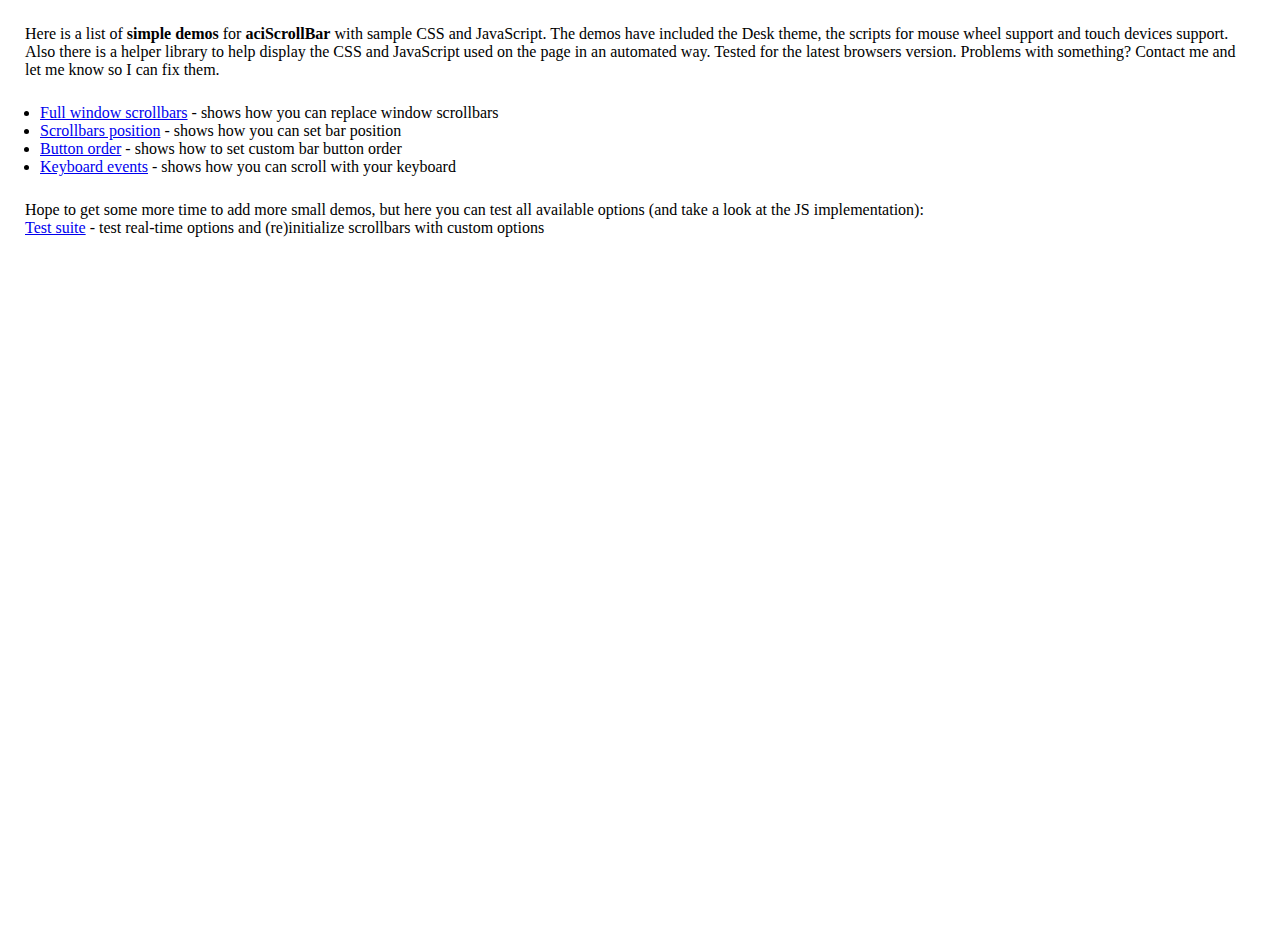
<file: demos/index.html>
<!DOCTYPE html PUBLIC "-//W3C//DTD XHTML 1.0 Transitional//EN" "http://www.w3.org/TR/xhtml1/DTD/xhtml1-transitional.dtd">
<html xmlns="http://www.w3.org/1999/xhtml" lang="en" xml:lang="en">
<head>
<meta http-equiv="Content-Type" content="text/html; charset=utf-8" />
<meta name="language" content="en" />
<meta name="robots" content="index, follow" />
<title>Usage demos - aciScrollBar - Cross-browser jQuery scrollbars - Mouse wheel and touch enabled</title>
<style type="text/css">
html, body {
	height:100%;
}
body {
	margin:0;
	padding:0;
	color: #000;
	overflow:auto;
}
p {
	margin:25px;
}
</style>
</head>
<body>
<p>Here is a list of <b>simple demos</b> for <b>aciScrollBar</b> with sample CSS and JavaScript. The demos have included the Desk theme, the scripts for mouse wheel support and touch devices support.<br />Also there is a helper library to help display the CSS and JavaScript used on the page in an automated way. Tested for the latest browsers version. Problems with something? Contact me and let me know so I can fix them.</p>
<p><ul>
<li><a href="window/index.html" target="_blank" title="Full window scrollbars">Full window scrollbars</a> - shows how you can replace window scrollbars</li>
<li><a href="bar-position/index.html" target="_blank" title="Scrollbars position">Scrollbars position</a> - shows how you can set bar position</li>
<li><a href="button-order/index.html" target="_blank" title="Button order">Button order</a> - shows how to set custom bar button order</li>
<li><a href="keyboard/index.html" target="_blank" title="Keyboard events">Keyboard events</a> - shows how you can scroll with your keyboard</li>
</ul>
</p><p>
Hope to get some more time to add more small demos, but here you can test all available options (and take a look at the JS implementation):<br />
<a href="../aciScrollBar.html" target="_blank" title="Test suite">Test suite</a> - test real-time options and (re)initialize scrollbars with custom options</p>
</body>
</html>
</file>
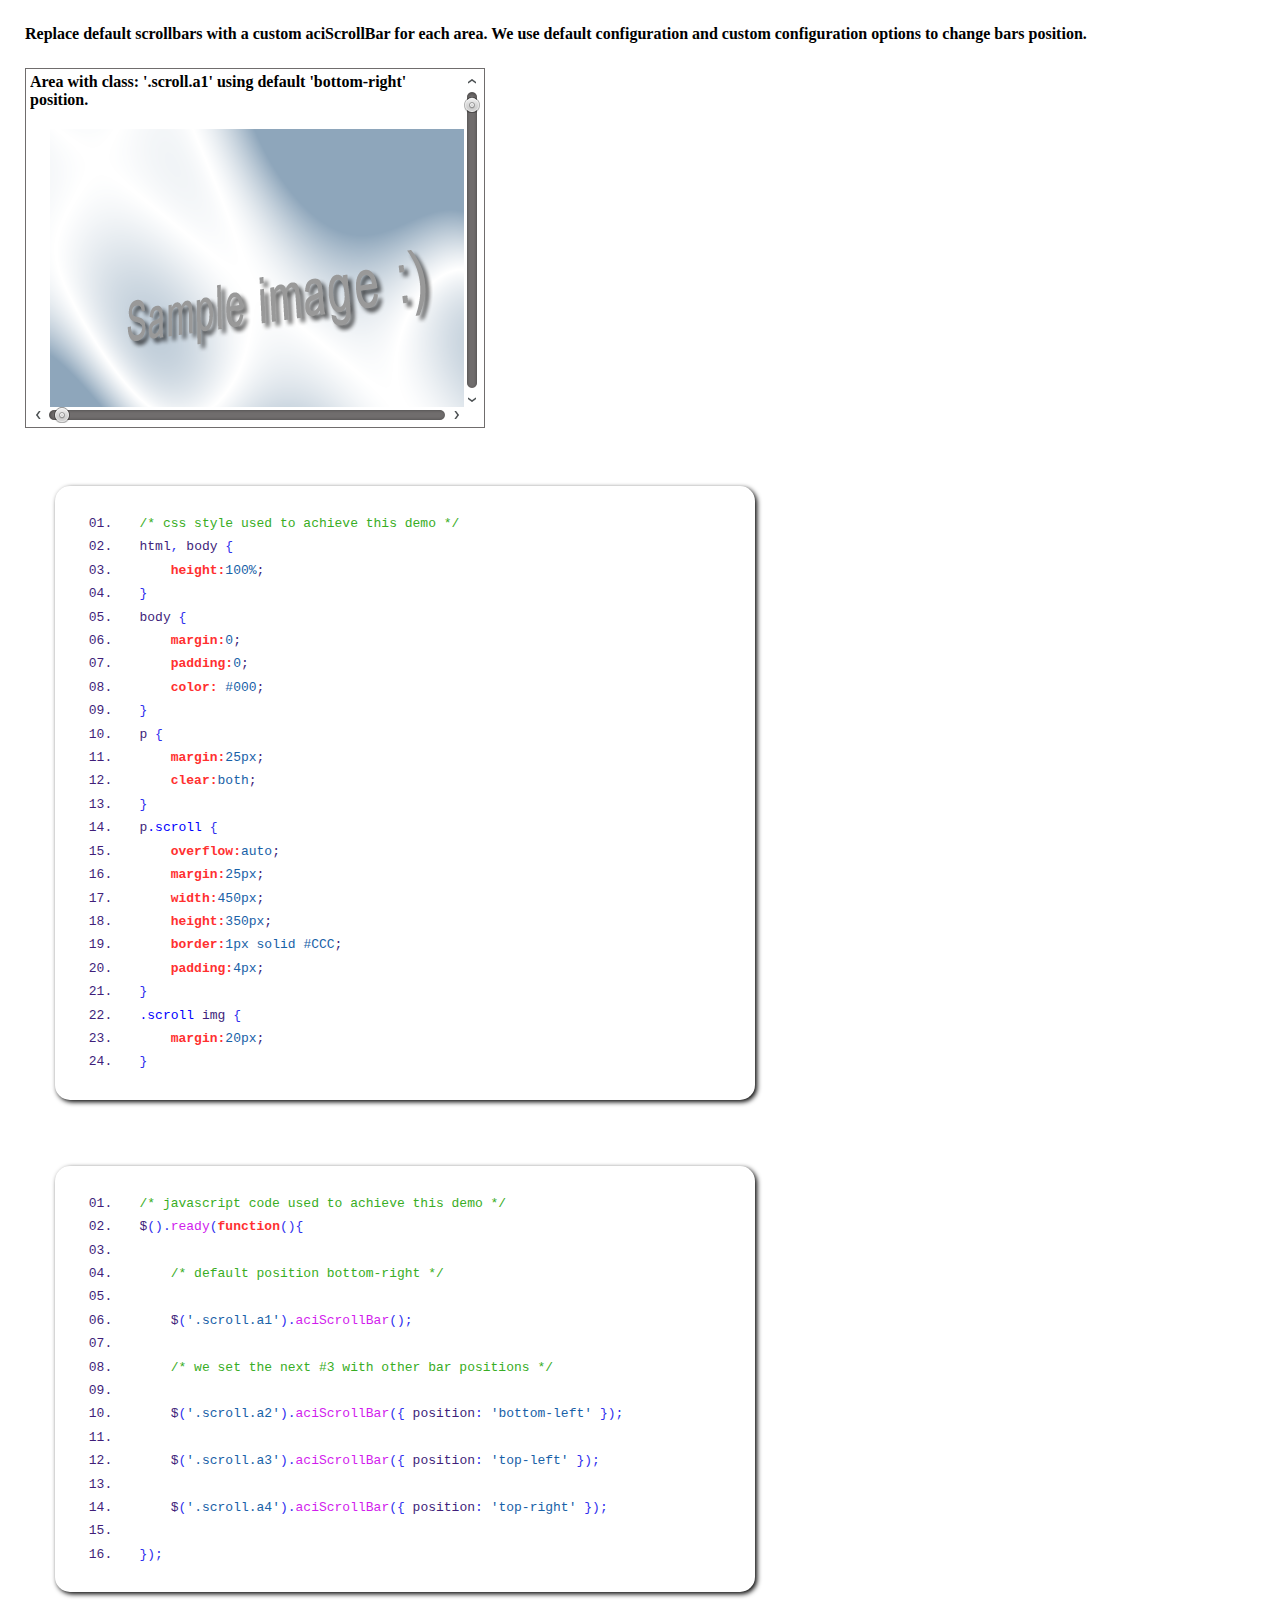
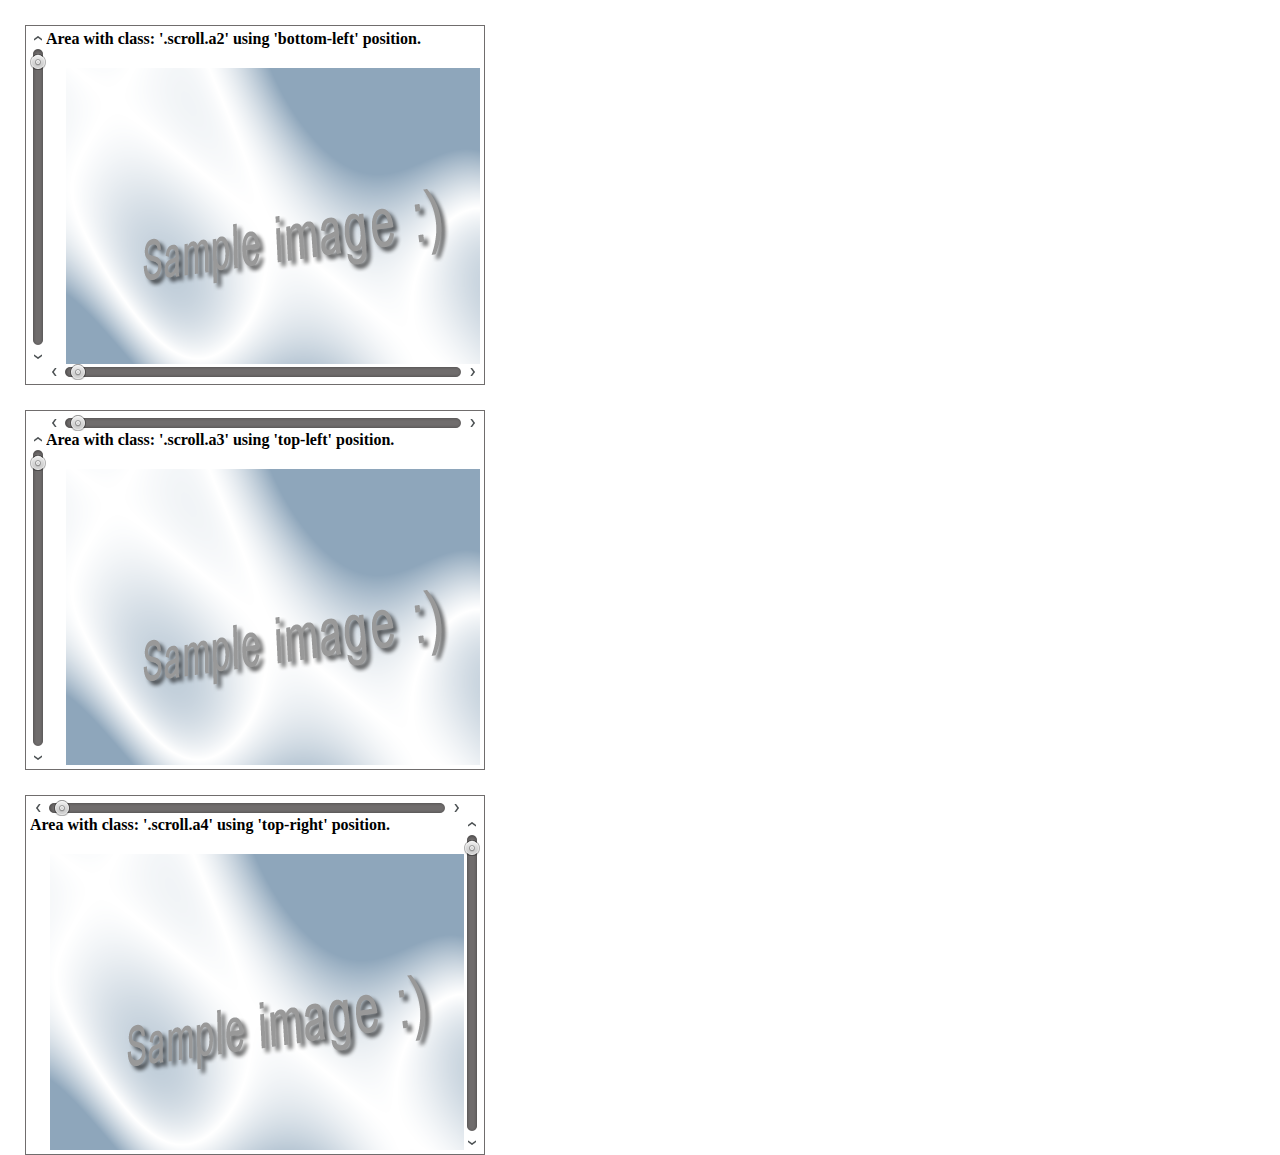
<file: demos/bar-position/index.html>
<!DOCTYPE html PUBLIC "-//W3C//DTD XHTML 1.0 Transitional//EN" "http://www.w3.org/TR/xhtml1/DTD/xhtml1-transitional.dtd">
<html xmlns="http://www.w3.org/1999/xhtml" lang="en" xml:lang="en">
<head>
<meta http-equiv="Content-Type" content="text/html; charset=utf-8" />
<meta name="language" content="en" />
<meta name="robots" content="noindex, follow" />
<title>Scrollbars position - aciScrollBar demo - Cross-browser jQuery scrollbars - Mouse wheel and touch enabled</title>
<link rel="stylesheet" type="text/css" href="../../css/aciScrollBar.desk.css" media="all" />
<script type="text/javascript" src="../../js/jquery-1.7.1.min.js"></script>
<script type="text/javascript" src="../../js/jquery.mousewheel.js"></script>
<script type="text/javascript" src="../../js/jquery.touchSwipe-1.2.5.js"></script>
<script type="text/javascript" src="../../js/jquery.aciScrollBar.js"></script>
<style type="text/css">
html, body {
	height:100%;
}
body {
	margin:0;
	padding:0;
	color: #000;
}
p {
	margin:25px;
	clear:both;
}
p.scroll {
	overflow:auto;
	margin:25px;
	width:450px;
	height:350px;
	border:1px solid #CCC;
	padding:4px;
}
.scroll img {
	margin:20px;	
}
</style>
<!-- just for syntax highlighting -->
<link rel="stylesheet" type="text/css" href="../jquery.snippet.css" media="all" />
<script type="text/javascript" src="../jquery.snippet.js"></script>
<script type="text/javascript" src="../helper.js"></script>
<!-- /just for syntax highlighting -->
</head>
<body>
<script type="text/javascript">

$().ready(function(){

	/* default position bottom-right */
	
	$('.scroll.a1').aciScrollBar();
	
	/* we set the next #3 with other bar positions */
	
	$('.scroll.a2').aciScrollBar({ position: 'bottom-left' });
	
	$('.scroll.a3').aciScrollBar({ position: 'top-left' });
	
	$('.scroll.a4').aciScrollBar({ position: 'top-right' });

});

</script>
<p><b>Replace default scrollbars with a custom aciScrollBar for each area. We use default configuration and custom configuration options to change bars position.</b></p>
<p class="scroll a1"><b>Area with class: '.scroll.a1' using default 'bottom-right' position.</b><br /><img src="../big-test-image.png" border="0" alt="Big test image" /><br />Lorem ipsum dolor sit amet, consectetur adipiscing elit. In hendrerit orci in arcu semper sodales ultrices velit laoreet. Etiam elementum, ligula iaculis dictum tempor, mi augue ultrices libero, sed adipiscing nisi lacus quis enim. Phasellus condimentum mi quis risus mollis a malesuada metus rutrum. Phasellus porttitor mi quis dui aliquam at vulputate tellus tempus. Morbi quam velit, blandit quis elementum non, lacinia vitae risus. Aliquam erat volutpat. Nullam vitae nunc risus, quis dictum lorem. Integer sit amet urna laoreet nunc dignissim laoreet. Morbi suscipit elit et dolor porttitor non porttitor augue tristique. Cras malesuada accumsan sapien. Nunc congue, lectus vel elementum rutrum, magna lectus volutpat augue, quis sollicitudin mauris purus vitae eros. Nulla in nisl in leo pretium ultricies. Nulla viverra nulla id nisl viverra adipiscing. Fusce id consectetur lorem. Vivamus scelerisque tortor at metus consequat tempus consectetur sit amet purus. Duis ultrices gravida viverra.</p>

<!-- just for syntax highlighting -->
<pre class="code-css"></pre>
<pre class="code-js"></pre>
<script type="text/javascript">

helper();

</script>
<!-- /just for syntax highlighting -->

<p class="scroll a2"><b>Area with class: '.scroll.a2' using 'bottom-left' position.</b><br /><img src="../big-test-image.png" border="0" alt="Big test image" /><br />Mauris pretium tempus mi, id hendrerit turpis volutpat sit amet. Nulla enim erat, eleifend at rhoncus blandit, eleifend a ipsum. Aenean vel auctor enim. Nam mi nibh, hendrerit non molestie vitae, venenatis id nunc. Fusce lacus augue, suscipit at facilisis nec, rhoncus vel justo. Quisque turpis nunc, accumsan a hendrerit vitae, venenatis malesuada est. Integer a augue at augue vehicula feugiat at vel velit. Duis lobortis, est eget pharetra adipiscing, ligula tellus hendrerit mauris, nec pharetra nisi metus at libero.</p>
<p class="scroll a3"><b>Area with class: '.scroll.a3' using 'top-left' position.</b><br /><img src="../big-test-image.png" border="0" alt="Big test image" /><br />Nullam posuere felis porta ligula ultricies egestas vestibulum nisl molestie. Proin imperdiet, ligula non ultricies consectetur, arcu augue elementum est, non porta ipsum mauris quis nibh. Vivamus hendrerit aliquet rhoncus. Mauris aliquet mattis bibendum. Nulla at lorem sem. Aenean eu lectus est. Donec ullamcorper diam in nibh gravida tristique. Morbi enim erat, malesuada quis aliquam et, elementum sed nisi. Sed elit est, pretium nec posuere vel, consequat eu turpis. Integer in ligula ut diam volutpat dapibus nec eu lacus. Sed sit amet massa velit.</p>
<p class="scroll a4"><b>Area with class: '.scroll.a4' using 'top-right' position.</b><br /><img src="../big-test-image.png" border="0" alt="Big test image" /><br />Curabitur nec nisi tellus, et faucibus arcu. Nulla facilisi. Maecenas sed magna ac leo ornare dignissim. Pellentesque habitant morbi tristique senectus et netus et malesuada fames ac turpis egestas. Mauris dapibus eros a tortor mollis dignissim. Nam elementum bibendum risus, luctus semper elit sodales sed. In malesuada, enim a condimentum pharetra, odio dolor ultricies nunc, vitae lobortis tortor elit ut augue. Sed lacus felis, consectetur non feugiat aliquam, placerat sit amet nunc. Suspendisse congue purus a dui porta dictum. Class aptent taciti sociosqu ad litora torquent per conubia nostra, per inceptos himenaeos. Duis in imperdiet lorem. Etiam urna quam, scelerisque nec condimentum vel, posuere in risus. </p>
</body>
</html>
</file>
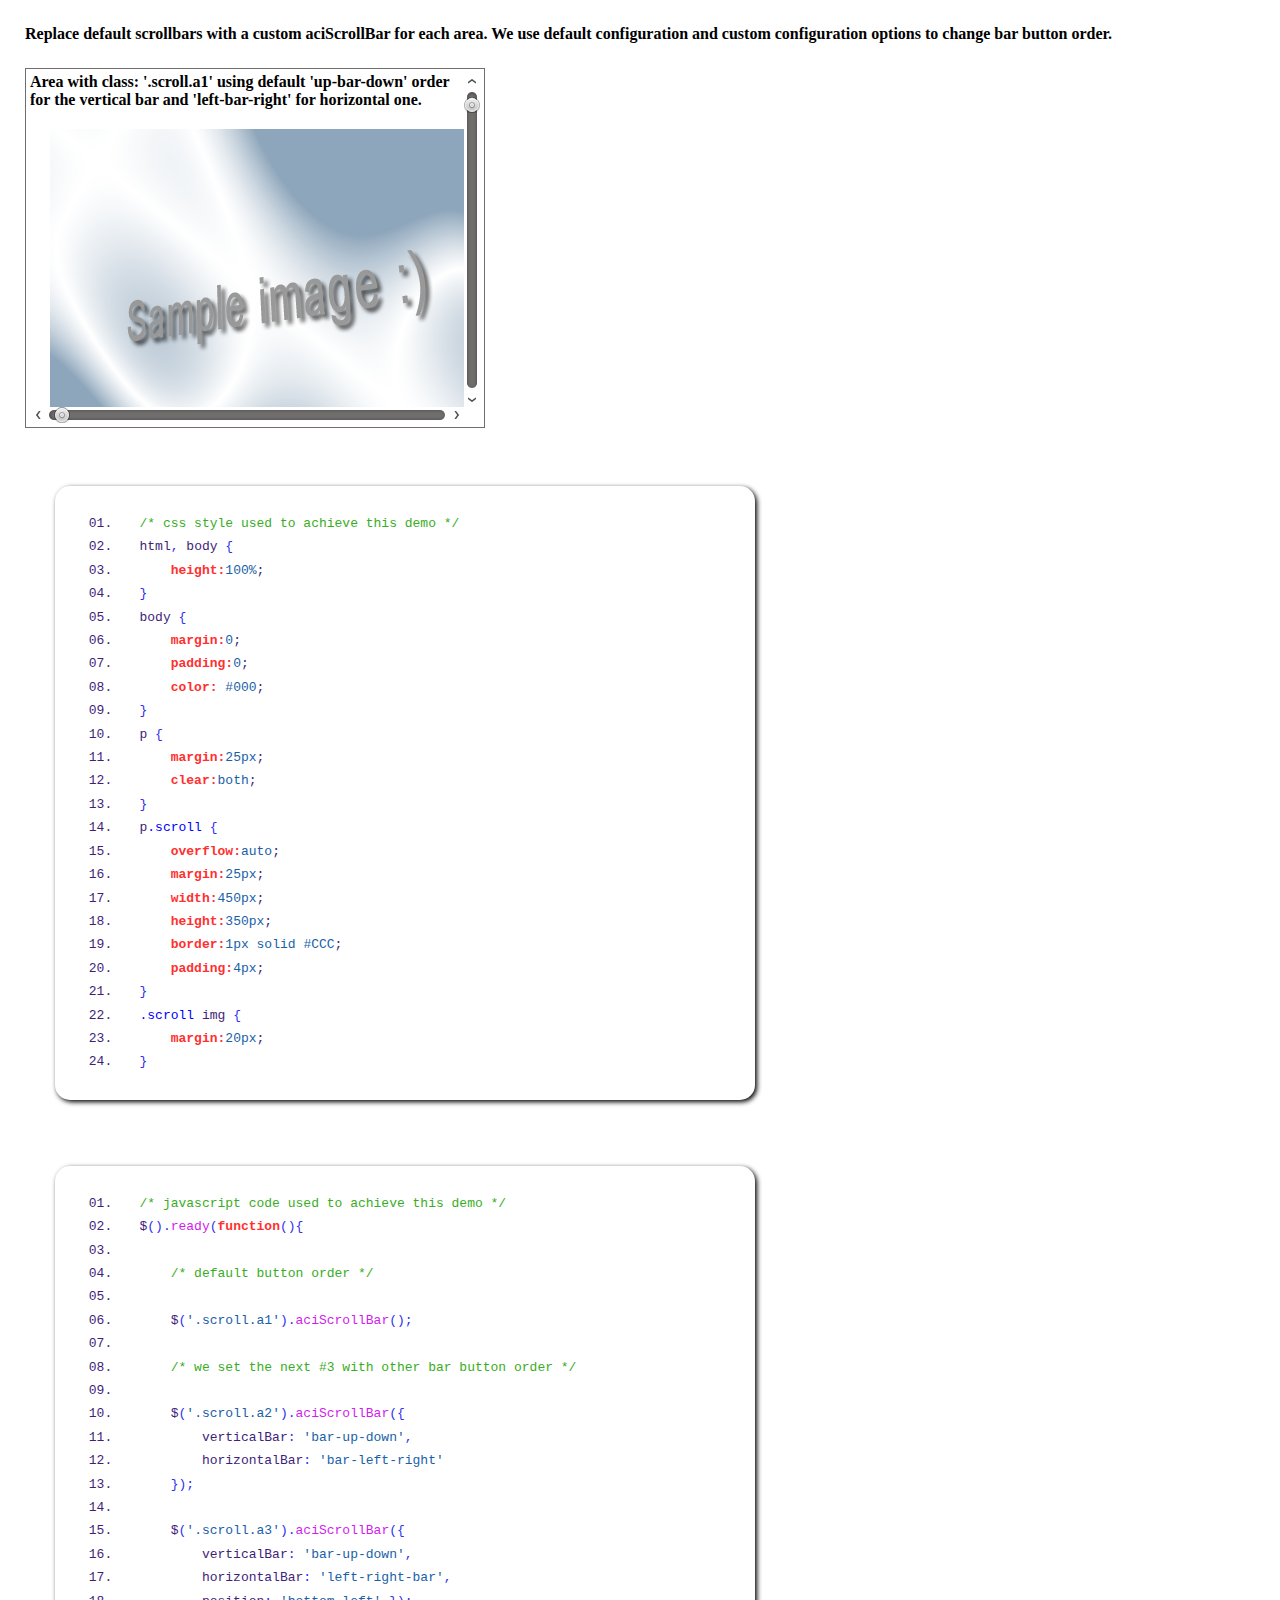
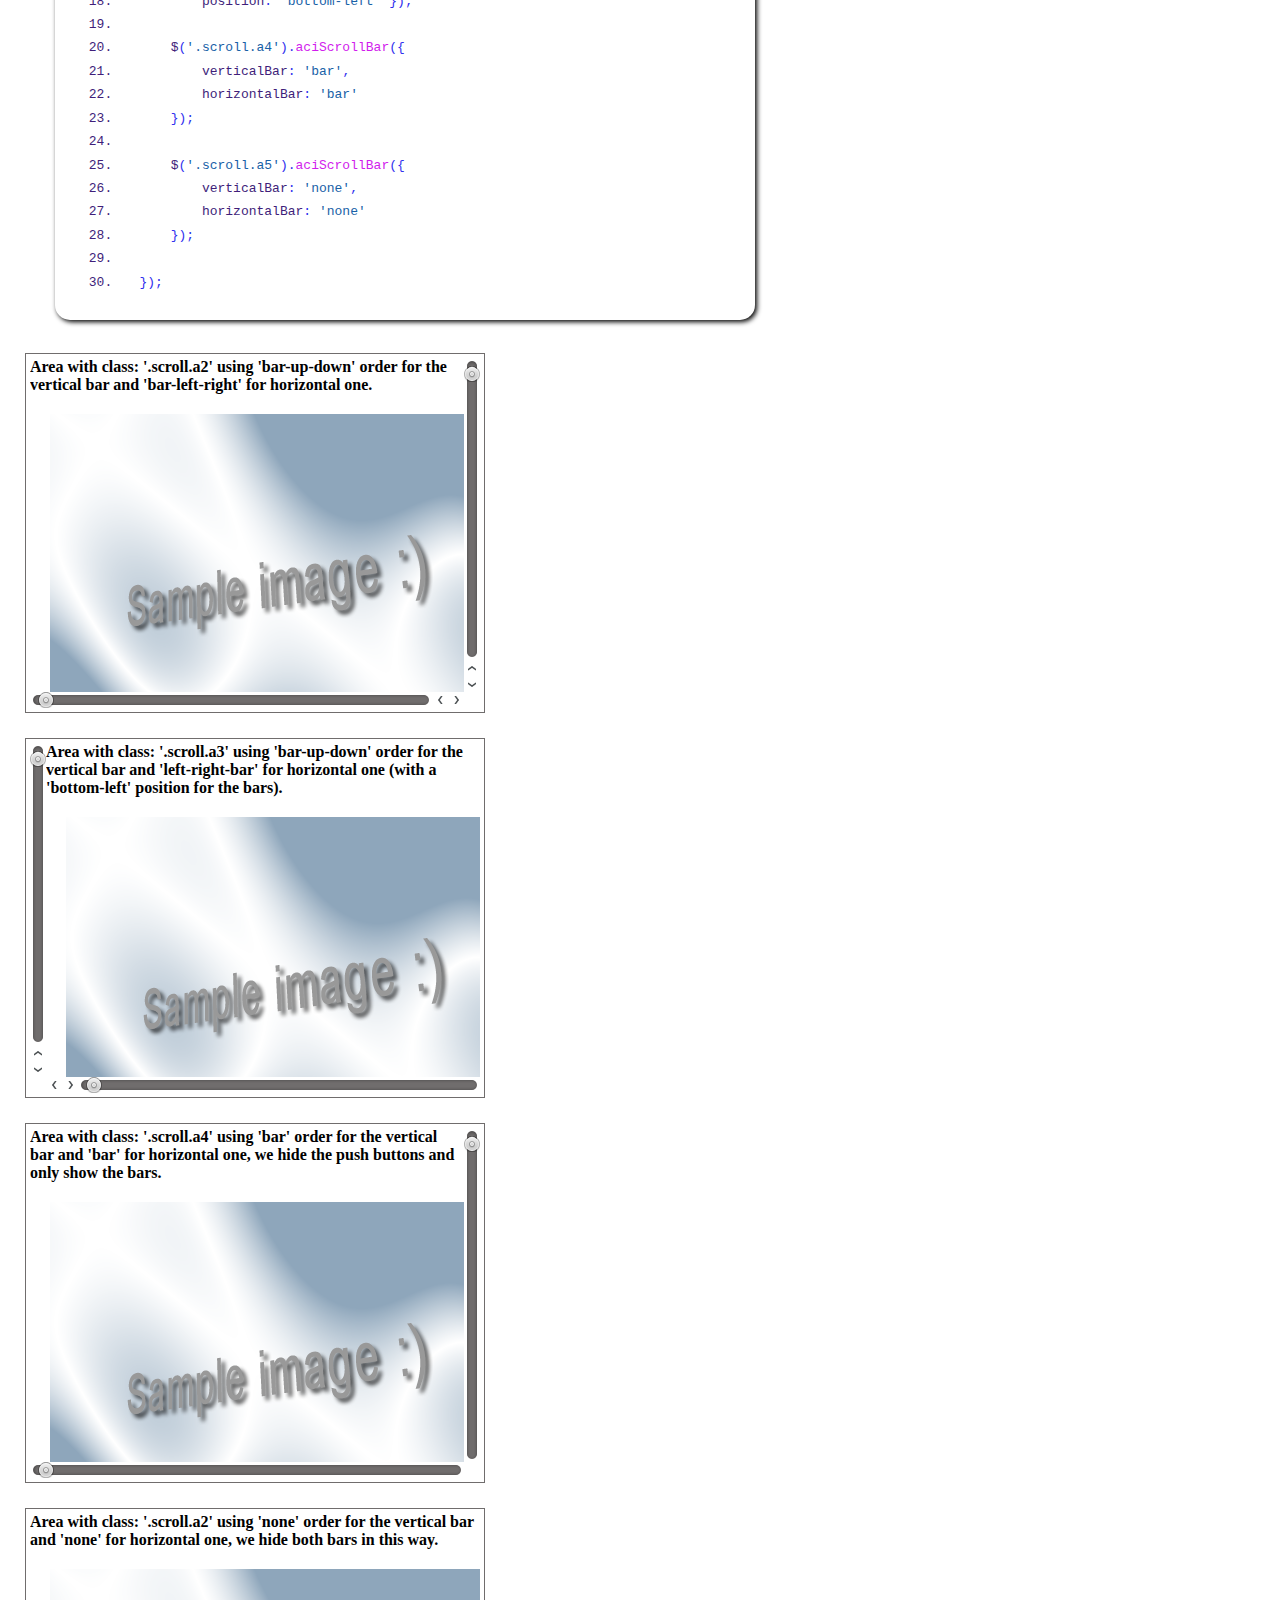
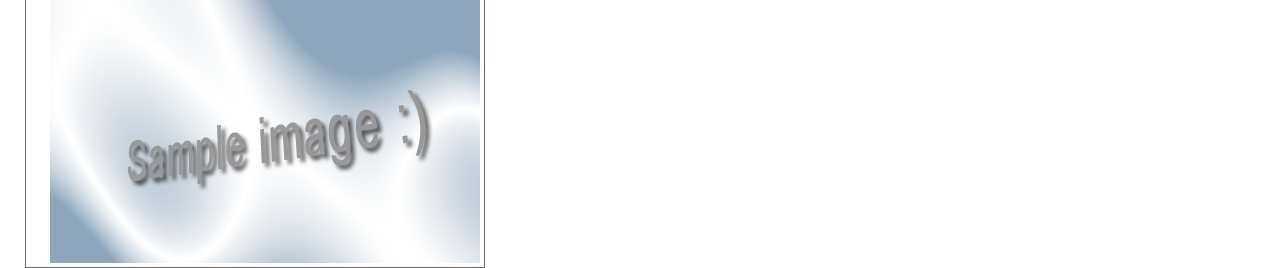
<file: demos/button-order/index.html>
<!DOCTYPE html PUBLIC "-//W3C//DTD XHTML 1.0 Transitional//EN" "http://www.w3.org/TR/xhtml1/DTD/xhtml1-transitional.dtd">
<html xmlns="http://www.w3.org/1999/xhtml" lang="en" xml:lang="en">
<head>
<meta http-equiv="Content-Type" content="text/html; charset=utf-8" />
<meta name="language" content="en" />
<meta name="robots" content="noindex, follow" />
<title>Button order - aciScrollBar demo - Cross-browser jQuery scrollbars - Mouse wheel and touch enabled</title>
<link rel="stylesheet" type="text/css" href="../../css/aciScrollBar.desk.css" media="all" />
<script type="text/javascript" src="../../js/jquery-1.7.1.min.js"></script>
<script type="text/javascript" src="../../js/jquery.mousewheel.js"></script>
<script type="text/javascript" src="../../js/jquery.touchSwipe-1.2.5.js"></script>
<script type="text/javascript" src="../../js/jquery.aciScrollBar.js"></script>
<style type="text/css">
html, body {
	height:100%;
}
body {
	margin:0;
	padding:0;
	color: #000;
}
p {
	margin:25px;
	clear:both;
}
p.scroll {
	overflow:auto;
	margin:25px;
	width:450px;
	height:350px;
	border:1px solid #CCC;
	padding:4px;
}
.scroll img {
	margin:20px;	
}
</style>
<!-- just for syntax highlighting -->
<link rel="stylesheet" type="text/css" href="../jquery.snippet.css" media="all" />
<script type="text/javascript" src="../jquery.snippet.js"></script>
<script type="text/javascript" src="../helper.js"></script>
<!-- /just for syntax highlighting -->
</head>
<body>
<script type="text/javascript">

$().ready(function(){

	/* default button order */
	
	$('.scroll.a1').aciScrollBar();
	
	/* we set the next #3 with other bar button order */
	
	$('.scroll.a2').aciScrollBar({ 
		verticalBar: 'bar-up-down', 
		horizontalBar: 'bar-left-right' 
	});
	
	$('.scroll.a3').aciScrollBar({ 
		verticalBar: 'bar-up-down', 
		horizontalBar: 'left-right-bar', 
		position: 'bottom-left' });
	
	$('.scroll.a4').aciScrollBar({ 
		verticalBar: 'bar', 
		horizontalBar: 'bar' 
	});
	
	$('.scroll.a5').aciScrollBar({ 
		verticalBar: 'none', 
		horizontalBar: 'none' 
	});

});

</script>
<p><b>Replace default scrollbars with a custom aciScrollBar for each area. We use default configuration and custom configuration options to change bar button order.</b></p>
<p class="scroll a1"><b>Area with class: '.scroll.a1' using default 'up-bar-down' order for the vertical bar and 'left-bar-right' for horizontal one.</b><br /><img src="../big-test-image.png" border="0" alt="Big test image" /><br />Lorem ipsum dolor sit amet, consectetur adipiscing elit. In hendrerit orci in arcu semper sodales ultrices velit laoreet. Etiam elementum, ligula iaculis dictum tempor, mi augue ultrices libero, sed adipiscing nisi lacus quis enim. Phasellus condimentum mi quis risus mollis a malesuada metus rutrum. Phasellus porttitor mi quis dui aliquam at vulputate tellus tempus. Morbi quam velit, blandit quis elementum non, lacinia vitae risus. Aliquam erat volutpat. Nullam vitae nunc risus, quis dictum lorem. Integer sit amet urna laoreet nunc dignissim laoreet. Morbi suscipit elit et dolor porttitor non porttitor augue tristique. Cras malesuada accumsan sapien. Nunc congue, lectus vel elementum rutrum, magna lectus volutpat augue, quis sollicitudin mauris purus vitae eros. Nulla in nisl in leo pretium ultricies. Nulla viverra nulla id nisl viverra adipiscing. Fusce id consectetur lorem. Vivamus scelerisque tortor at metus consequat tempus consectetur sit amet purus. Duis ultrices gravida viverra.</p>

<!-- just for syntax highlighting -->
<pre class="code-css"></pre>
<pre class="code-js"></pre>
<script type="text/javascript">

helper();

</script>
<!-- /just for syntax highlighting -->

<p class="scroll a2"><b>Area with class: '.scroll.a2' using 'bar-up-down' order for the vertical bar and 'bar-left-right' for horizontal one.</b><br /><img src="../big-test-image.png" border="0" alt="Big test image" /><br />Mauris pretium tempus mi, id hendrerit turpis volutpat sit amet. Nulla enim erat, eleifend at rhoncus blandit, eleifend a ipsum. Aenean vel auctor enim. Nam mi nibh, hendrerit non molestie vitae, venenatis id nunc. Fusce lacus augue, suscipit at facilisis nec, rhoncus vel justo. Quisque turpis nunc, accumsan a hendrerit vitae, venenatis malesuada est. Integer a augue at augue vehicula feugiat at vel velit. Duis lobortis, est eget pharetra adipiscing, ligula tellus hendrerit mauris, nec pharetra nisi metus at libero.</p>
<p class="scroll a3"><b>Area with class: '.scroll.a3' using 'bar-up-down' order for the vertical bar and 'left-right-bar' for horizontal one (with a 'bottom-left' position for the bars).</b><br /><img src="../big-test-image.png" border="0" alt="Big test image" /><br />Nullam posuere felis porta ligula ultricies egestas vestibulum nisl molestie. Proin imperdiet, ligula non ultricies consectetur, arcu augue elementum est, non porta ipsum mauris quis nibh. Vivamus hendrerit aliquet rhoncus. Mauris aliquet mattis bibendum. Nulla at lorem sem. Aenean eu lectus est. Donec ullamcorper diam in nibh gravida tristique. Morbi enim erat, malesuada quis aliquam et, elementum sed nisi. Sed elit est, pretium nec posuere vel, consequat eu turpis. Integer in ligula ut diam volutpat dapibus nec eu lacus. Sed sit amet massa velit.</p>
<p class="scroll a4"><b>Area with class: '.scroll.a4' using 'bar' order for the vertical bar and 'bar' for horizontal one, we hide the push buttons and only show the bars.</b><br /><img src="../big-test-image.png" border="0" alt="Big test image" /><br />Curabitur nec nisi tellus, et faucibus arcu. Nulla facilisi. Maecenas sed magna ac leo ornare dignissim. Pellentesque habitant morbi tristique senectus et netus et malesuada fames ac turpis egestas. Mauris dapibus eros a tortor mollis dignissim. Nam elementum bibendum risus, luctus semper elit sodales sed. In malesuada, enim a condimentum pharetra, odio dolor ultricies nunc, vitae lobortis tortor elit ut augue. Sed lacus felis, consectetur non feugiat aliquam, placerat sit amet nunc. Suspendisse congue purus a dui porta dictum. Class aptent taciti sociosqu ad litora torquent per conubia nostra, per inceptos himenaeos. Duis in imperdiet lorem. Etiam urna quam, scelerisque nec condimentum vel, posuere in risus. </p>
<p class="scroll a5"><b>Area with class: '.scroll.a2' using 'none' order for the vertical bar and 'none' for horizontal one, we hide both bars in this way.</b><br /><img src="../big-test-image.png" border="0" alt="Big test image" /><br />Mauris pretium tempus mi, id hendrerit turpis volutpat sit amet. Nulla enim erat, eleifend at rhoncus blandit, eleifend a ipsum. Aenean vel auctor enim. Nam mi nibh, hendrerit non molestie vitae, venenatis id nunc. Fusce lacus augue, suscipit at facilisis nec, rhoncus vel justo. Quisque turpis nunc, accumsan a hendrerit vitae, venenatis malesuada est. Integer a augue at augue vehicula feugiat at vel velit. Duis lobortis, est eget pharetra adipiscing, ligula tellus hendrerit mauris, nec pharetra nisi metus at libero.</p>
</body>
</html>
</file>
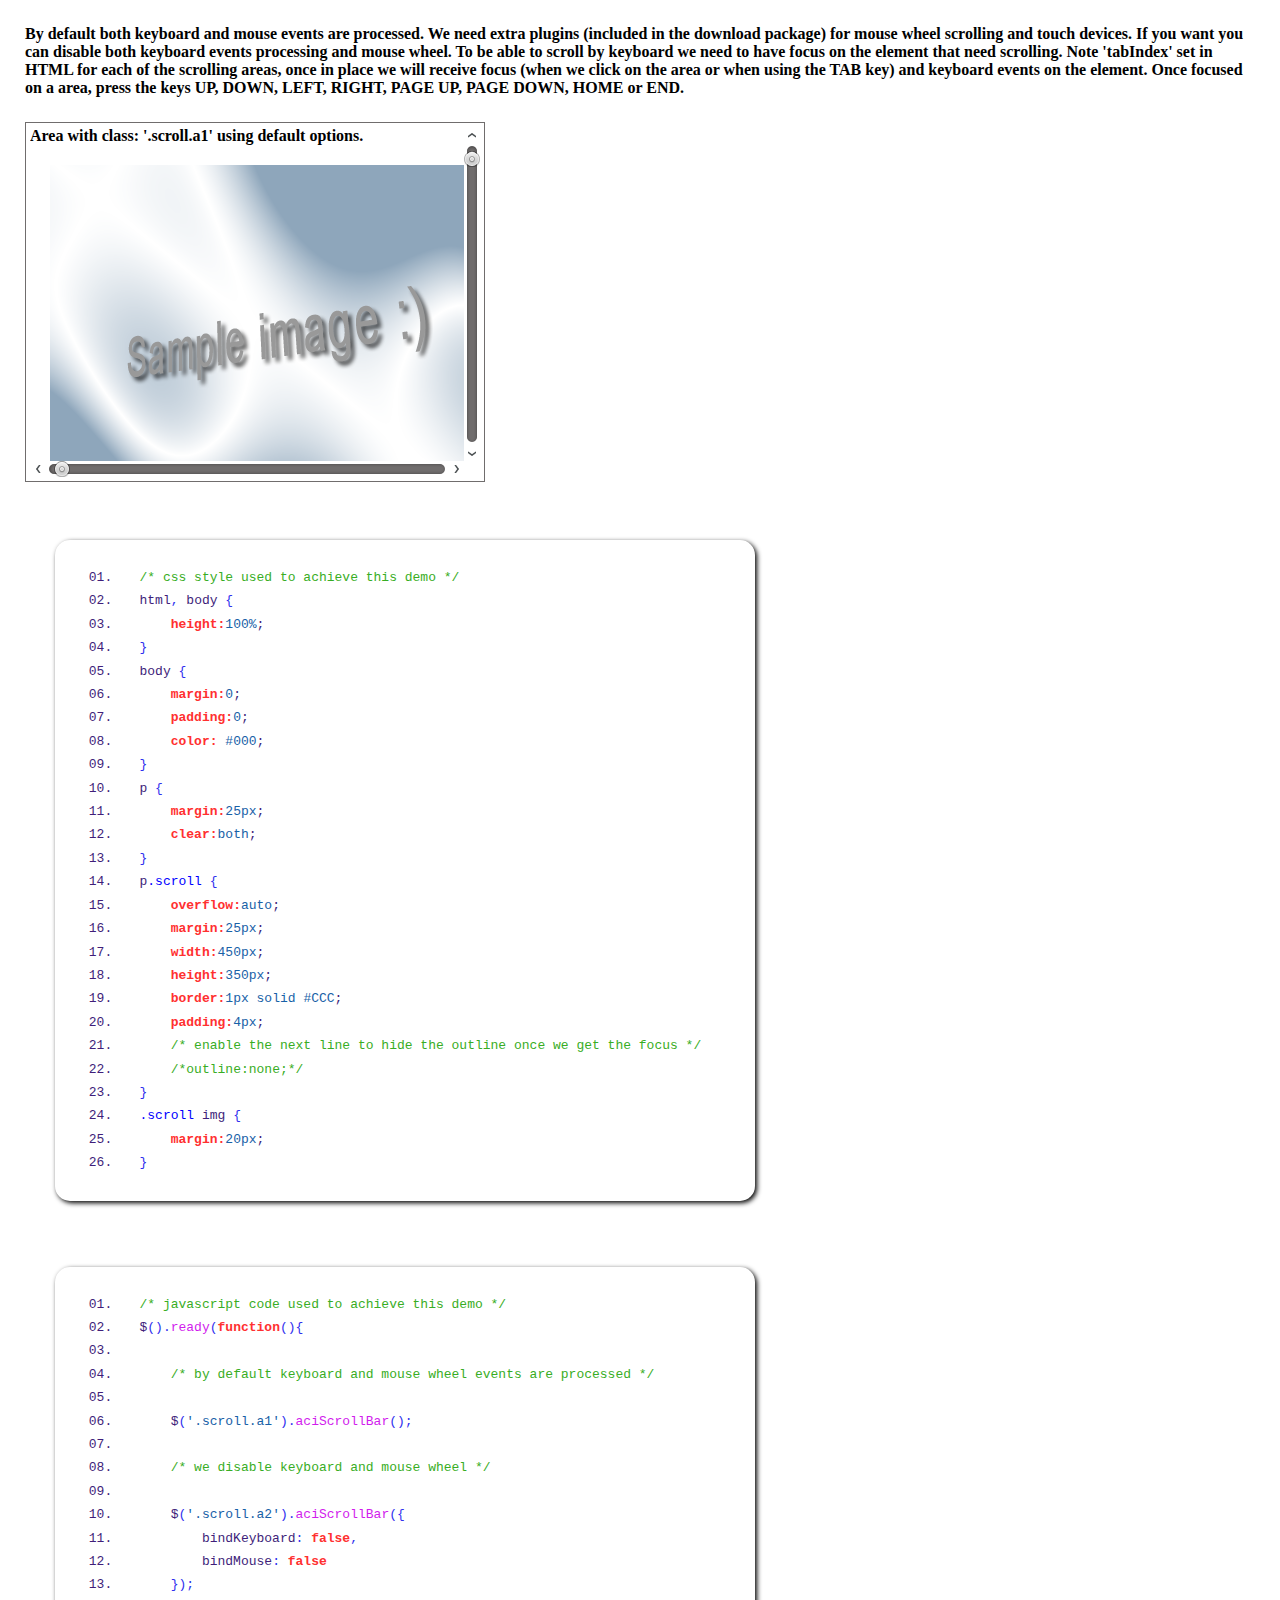
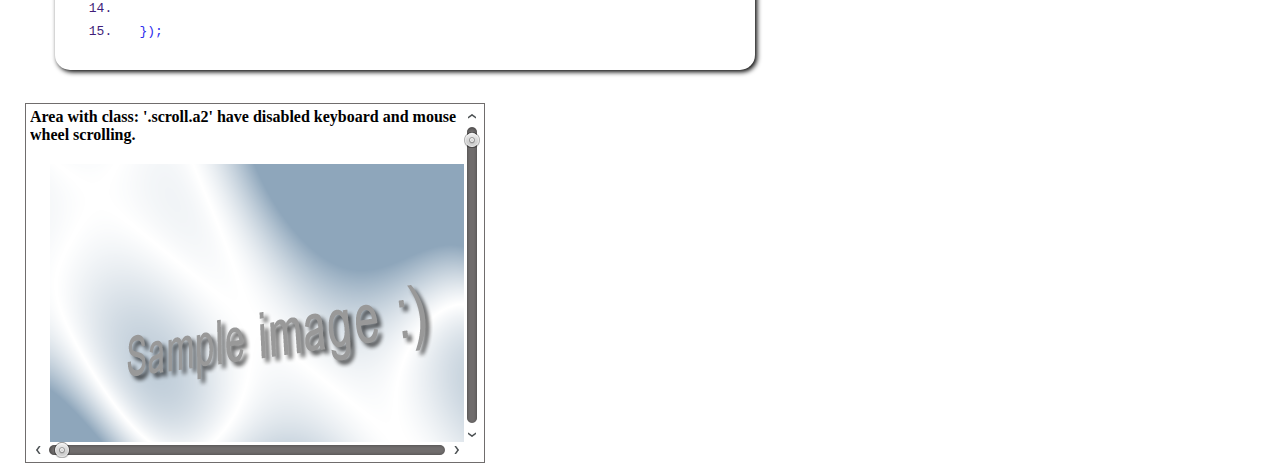
<file: demos/keyboard/index.html>
<!DOCTYPE html PUBLIC "-//W3C//DTD XHTML 1.0 Transitional//EN" "http://www.w3.org/TR/xhtml1/DTD/xhtml1-transitional.dtd">
<html xmlns="http://www.w3.org/1999/xhtml" lang="en" xml:lang="en">
<head>
<meta http-equiv="Content-Type" content="text/html; charset=utf-8" />
<meta name="language" content="en" />
<meta name="robots" content="noindex, follow" />
<title>Keyboard events - aciScrollBar demo - Cross-browser jQuery scrollbars - Mouse wheel and touch enabled</title>
<link rel="stylesheet" type="text/css" href="../../css/aciScrollBar.desk.css" media="all" />
<script type="text/javascript" src="../../js/jquery-1.7.1.min.js"></script>
<script type="text/javascript" src="../../js/jquery.mousewheel.js"></script>
<script type="text/javascript" src="../../js/jquery.touchSwipe-1.2.5.js"></script>
<script type="text/javascript" src="../../js/jquery.aciScrollBar.js"></script>
<style type="text/css">
html, body {
	height:100%;
}
body {
	margin:0;
	padding:0;
	color: #000;
}
p {
	margin:25px;
	clear:both;
}
p.scroll {
	overflow:auto;
	margin:25px;
	width:450px;
	height:350px;
	border:1px solid #CCC;
	padding:4px;
	/* enable the next line to hide the outline once we get the focus */
	/*outline:none;*/
}
.scroll img {
	margin:20px;	
}
</style>
<!-- just for syntax highlighting -->
<link rel="stylesheet" type="text/css" href="../jquery.snippet.css" media="all" />
<script type="text/javascript" src="../jquery.snippet.js"></script>
<script type="text/javascript" src="../helper.js"></script>
<!-- /just for syntax highlighting -->
</head>
<body>
<script type="text/javascript">

$().ready(function(){

	/* by default keyboard and mouse wheel events are processed */
	
	$('.scroll.a1').aciScrollBar();
	
	/* we disable keyboard and mouse wheel */
	
	$('.scroll.a2').aciScrollBar({ 
		bindKeyboard: false, 
		bindMouse: false
	});

});

</script>
<p><b>By default both keyboard and mouse events are processed. We need extra plugins (included in the download package) for mouse wheel scrolling and touch devices. If you want you can disable both keyboard events processing and mouse wheel. To be able to scroll by keyboard we need to have focus on the element that need scrolling. Note 'tabIndex' set in HTML for each of the scrolling areas, once in place we will receive focus (when we click on the area or when using the TAB key) and keyboard events on the element. Once focused on a area, press the keys UP, DOWN, LEFT, RIGHT, PAGE UP, PAGE DOWN, HOME or END.</b></p>
<p tabIndex="0" class="scroll a1"><b>Area with class: '.scroll.a1' using default options.</b><br /><img src="../big-test-image.png" border="0" alt="Big test image" /><br />Lorem ipsum dolor sit amet, consectetur adipiscing elit. In hendrerit orci in arcu semper sodales ultrices velit laoreet. Etiam elementum, ligula iaculis dictum tempor, mi augue ultrices libero, sed adipiscing nisi lacus quis enim. Phasellus condimentum mi quis risus mollis a malesuada metus rutrum. Phasellus porttitor mi quis dui aliquam at vulputate tellus tempus. Morbi quam velit, blandit quis elementum non, lacinia vitae risus. Aliquam erat volutpat. Nullam vitae nunc risus, quis dictum lorem. Integer sit amet urna laoreet nunc dignissim laoreet. Morbi suscipit elit et dolor porttitor non porttitor augue tristique. Cras malesuada accumsan sapien. Nunc congue, lectus vel elementum rutrum, magna lectus volutpat augue, quis sollicitudin mauris purus vitae eros. Nulla in nisl in leo pretium ultricies. Nulla viverra nulla id nisl viverra adipiscing. Fusce id consectetur lorem. Vivamus scelerisque tortor at metus consequat tempus consectetur sit amet purus. Duis ultrices gravida viverra.</p>

<!-- just for syntax highlighting -->
<pre class="code-css"></pre>
<pre class="code-js"></pre>
<script type="text/javascript">

helper();

</script>
<!-- /just for syntax highlighting -->

<p tabIndex="0" class="scroll a2"><b>Area with class: '.scroll.a2' have disabled keyboard and mouse wheel scrolling.</b><br /><img src="../big-test-image.png" border="0" alt="Big test image" /><br />Mauris pretium tempus mi, id hendrerit turpis volutpat sit amet. Nulla enim erat, eleifend at rhoncus blandit, eleifend a ipsum. Aenean vel auctor enim. Nam mi nibh, hendrerit non molestie vitae, venenatis id nunc. Fusce lacus augue, suscipit at facilisis nec, rhoncus vel justo. Quisque turpis nunc, accumsan a hendrerit vitae, venenatis malesuada est. Integer a augue at augue vehicula feugiat at vel velit. Duis lobortis, est eget pharetra adipiscing, ligula tellus hendrerit mauris, nec pharetra nisi metus at libero.</p>

</body>
</html>
</file>
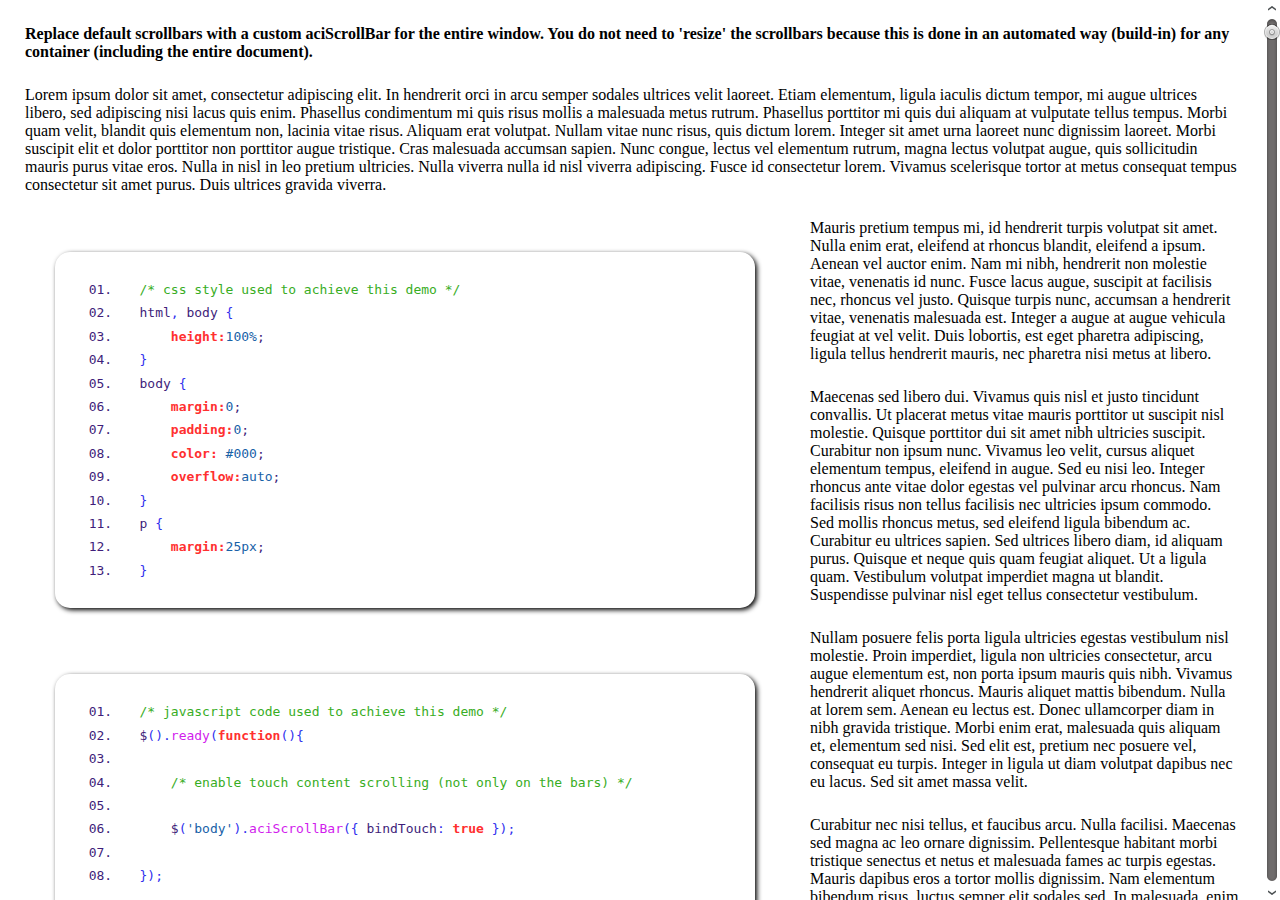
<file: demos/window/index.html>
<!DOCTYPE html PUBLIC "-//W3C//DTD XHTML 1.0 Transitional//EN" "http://www.w3.org/TR/xhtml1/DTD/xhtml1-transitional.dtd">
<html xmlns="http://www.w3.org/1999/xhtml" lang="en" xml:lang="en">
<head>
<meta http-equiv="Content-Type" content="text/html; charset=utf-8" />
<meta name="language" content="en" />
<meta name="robots" content="noindex, follow" />
<title>Full window scrollbars - aciScrollBar demo - Cross-browser jQuery scrollbars - Mouse wheel and touch enabled</title>
<link rel="stylesheet" type="text/css" href="../../css/aciScrollBar.desk.css" media="all" />
<script type="text/javascript" src="../../js/jquery-1.7.1.min.js"></script>
<script type="text/javascript" src="../../js/jquery.mousewheel.js"></script>
<script type="text/javascript" src="../../js/jquery.touchSwipe-1.2.5.js"></script>
<script type="text/javascript" src="../../js/jquery.aciScrollBar.js"></script>
<style type="text/css">
html, body {
	height:100%;
}
body {
	margin:0;
	padding:0;
	color: #000;
	overflow:auto;
}
p {
	margin:25px;
}
</style>
<!-- just for syntax highlighting -->
<link rel="stylesheet" type="text/css" href="../jquery.snippet.css" media="all" />
<script type="text/javascript" src="../jquery.snippet.js"></script>
<script type="text/javascript" src="../helper.js"></script>
<!-- /just for syntax highlighting -->
</head>
<body>
<script type="text/javascript">

$().ready(function(){

	/* enable touch content scrolling (not only on the bars) */
	
	$('body').aciScrollBar({ bindTouch: true });
	
});

</script>
<p><b>Replace default scrollbars with a custom aciScrollBar for the entire window. You do not need to 'resize' the scrollbars because this is done in an automated way (build-in) for any container (including the entire document).</b></p>
<p>Lorem ipsum dolor sit amet, consectetur adipiscing elit. In hendrerit orci in arcu semper sodales ultrices velit laoreet. Etiam elementum, ligula iaculis dictum tempor, mi augue ultrices libero, sed adipiscing nisi lacus quis enim. Phasellus condimentum mi quis risus mollis a malesuada metus rutrum. Phasellus porttitor mi quis dui aliquam at vulputate tellus tempus. Morbi quam velit, blandit quis elementum non, lacinia vitae risus. Aliquam erat volutpat. Nullam vitae nunc risus, quis dictum lorem. Integer sit amet urna laoreet nunc dignissim laoreet. Morbi suscipit elit et dolor porttitor non porttitor augue tristique. Cras malesuada accumsan sapien. Nunc congue, lectus vel elementum rutrum, magna lectus volutpat augue, quis sollicitudin mauris purus vitae eros. Nulla in nisl in leo pretium ultricies. Nulla viverra nulla id nisl viverra adipiscing. Fusce id consectetur lorem. Vivamus scelerisque tortor at metus consequat tempus consectetur sit amet purus. Duis ultrices gravida viverra.</p>

<!-- just for syntax highlighting -->
<pre class="code-css"></pre>
<pre class="code-js"></pre>
<script type="text/javascript">

helper();

</script>
<!-- /just for syntax highlighting -->

<p>Mauris pretium tempus mi, id hendrerit turpis volutpat sit amet. Nulla enim erat, eleifend at rhoncus blandit, eleifend a ipsum. Aenean vel auctor enim. Nam mi nibh, hendrerit non molestie vitae, venenatis id nunc. Fusce lacus augue, suscipit at facilisis nec, rhoncus vel justo. Quisque turpis nunc, accumsan a hendrerit vitae, venenatis malesuada est. Integer a augue at augue vehicula feugiat at vel velit. Duis lobortis, est eget pharetra adipiscing, ligula tellus hendrerit mauris, nec pharetra nisi metus at libero.</p>
<p>Maecenas sed libero dui. Vivamus quis nisl et justo tincidunt convallis. Ut placerat metus vitae mauris porttitor ut suscipit nisl molestie. Quisque porttitor dui sit amet nibh ultricies suscipit. Curabitur non ipsum nunc. Vivamus leo velit, cursus aliquet elementum tempus, eleifend in augue. Sed eu nisi leo. Integer rhoncus ante vitae dolor egestas vel pulvinar arcu rhoncus. Nam facilisis risus non tellus facilisis nec ultricies ipsum commodo. Sed mollis rhoncus metus, sed eleifend ligula bibendum ac. Curabitur eu ultrices sapien. Sed ultrices libero diam, id aliquam purus. Quisque et neque quis quam feugiat aliquet. Ut a ligula quam. Vestibulum volutpat imperdiet magna ut blandit. Suspendisse pulvinar nisl eget tellus consectetur vestibulum.</p>
<p>Nullam posuere felis porta ligula ultricies egestas vestibulum nisl molestie. Proin imperdiet, ligula non ultricies consectetur, arcu augue elementum est, non porta ipsum mauris quis nibh. Vivamus hendrerit aliquet rhoncus. Mauris aliquet mattis bibendum. Nulla at lorem sem. Aenean eu lectus est. Donec ullamcorper diam in nibh gravida tristique. Morbi enim erat, malesuada quis aliquam et, elementum sed nisi. Sed elit est, pretium nec posuere vel, consequat eu turpis. Integer in ligula ut diam volutpat dapibus nec eu lacus. Sed sit amet massa velit.</p>
<p>Curabitur nec nisi tellus, et faucibus arcu. Nulla facilisi. Maecenas sed magna ac leo ornare dignissim. Pellentesque habitant morbi tristique senectus et netus et malesuada fames ac turpis egestas. Mauris dapibus eros a tortor mollis dignissim. Nam elementum bibendum risus, luctus semper elit sodales sed. In malesuada, enim a condimentum pharetra, odio dolor ultricies nunc, vitae lobortis tortor elit ut augue. Sed lacus felis, consectetur non feugiat aliquam, placerat sit amet nunc. Suspendisse congue purus a dui porta dictum. Class aptent taciti sociosqu ad litora torquent per conubia nostra, per inceptos himenaeos. Duis in imperdiet lorem. Etiam urna quam, scelerisque nec condimentum vel, posuere in risus. </p>
<p>Lorem ipsum dolor sit amet, consectetur adipiscing elit. In hendrerit orci in arcu semper sodales ultrices velit laoreet. Etiam elementum, ligula iaculis dictum tempor, mi augue ultrices libero, sed adipiscing nisi lacus quis enim. Phasellus condimentum mi quis risus mollis a malesuada metus rutrum. Phasellus porttitor mi quis dui aliquam at vulputate tellus tempus. Morbi quam velit, blandit quis elementum non, lacinia vitae risus. Aliquam erat volutpat. Nullam vitae nunc risus, quis dictum lorem. Integer sit amet urna laoreet nunc dignissim laoreet. Morbi suscipit elit et dolor porttitor non porttitor augue tristique. Cras malesuada accumsan sapien. Nunc congue, lectus vel elementum rutrum, magna lectus volutpat augue, quis sollicitudin mauris purus vitae eros. Nulla in nisl in leo pretium ultricies. Nulla viverra nulla id nisl viverra adipiscing. Fusce id consectetur lorem. Vivamus scelerisque tortor at metus consequat tempus consectetur sit amet purus. Duis ultrices gravida viverra.</p>
<p>Mauris pretium tempus mi, id hendrerit turpis volutpat sit amet. Nulla enim erat, eleifend at rhoncus blandit, eleifend a ipsum. Aenean vel auctor enim. Nam mi nibh, hendrerit non molestie vitae, venenatis id nunc. Fusce lacus augue, suscipit at facilisis nec, rhoncus vel justo. Quisque turpis nunc, accumsan a hendrerit vitae, venenatis malesuada est. Integer a augue at augue vehicula feugiat at vel velit. Duis lobortis, est eget pharetra adipiscing, ligula tellus hendrerit mauris, nec pharetra nisi metus at libero.</p>
<p>Maecenas sed libero dui. Vivamus quis nisl et justo tincidunt convallis. Ut placerat metus vitae mauris porttitor ut suscipit nisl molestie. Quisque porttitor dui sit amet nibh ultricies suscipit. Curabitur non ipsum nunc. Vivamus leo velit, cursus aliquet elementum tempus, eleifend in augue. Sed eu nisi leo. Integer rhoncus ante vitae dolor egestas vel pulvinar arcu rhoncus. Nam facilisis risus non tellus facilisis nec ultricies ipsum commodo. Sed mollis rhoncus metus, sed eleifend ligula bibendum ac. Curabitur eu ultrices sapien. Sed ultrices libero diam, id aliquam purus. Quisque et neque quis quam feugiat aliquet. Ut a ligula quam. Vestibulum volutpat imperdiet magna ut blandit. Suspendisse pulvinar nisl eget tellus consectetur vestibulum.</p>
<p>Nullam posuere felis porta ligula ultricies egestas vestibulum nisl molestie. Proin imperdiet, ligula non ultricies consectetur, arcu augue elementum est, non porta ipsum mauris quis nibh. Vivamus hendrerit aliquet rhoncus. Mauris aliquet mattis bibendum. Nulla at lorem sem. Aenean eu lectus est. Donec ullamcorper diam in nibh gravida tristique. Morbi enim erat, malesuada quis aliquam et, elementum sed nisi. Sed elit est, pretium nec posuere vel, consequat eu turpis. Integer in ligula ut diam volutpat dapibus nec eu lacus. Sed sit amet massa velit.</p>
<p>Curabitur nec nisi tellus, et faucibus arcu. Nulla facilisi. Maecenas sed magna ac leo ornare dignissim. Pellentesque habitant morbi tristique senectus et netus et malesuada fames ac turpis egestas. Mauris dapibus eros a tortor mollis dignissim. Nam elementum bibendum risus, luctus semper elit sodales sed. In malesuada, enim a condimentum pharetra, odio dolor ultricies nunc, vitae lobortis tortor elit ut augue. Sed lacus felis, consectetur non feugiat aliquam, placerat sit amet nunc. Suspendisse congue purus a dui porta dictum. Class aptent taciti sociosqu ad litora torquent per conubia nostra, per inceptos himenaeos. Duis in imperdiet lorem. Etiam urna quam, scelerisque nec condimentum vel, posuere in risus. </p>
<p>Lorem ipsum dolor sit amet, consectetur adipiscing elit. In hendrerit orci in arcu semper sodales ultrices velit laoreet. Etiam elementum, ligula iaculis dictum tempor, mi augue ultrices libero, sed adipiscing nisi lacus quis enim. Phasellus condimentum mi quis risus mollis a malesuada metus rutrum. Phasellus porttitor mi quis dui aliquam at vulputate tellus tempus. Morbi quam velit, blandit quis elementum non, lacinia vitae risus. Aliquam erat volutpat. Nullam vitae nunc risus, quis dictum lorem. Integer sit amet urna laoreet nunc dignissim laoreet. Morbi suscipit elit et dolor porttitor non porttitor augue tristique. Cras malesuada accumsan sapien. Nunc congue, lectus vel elementum rutrum, magna lectus volutpat augue, quis sollicitudin mauris purus vitae eros. Nulla in nisl in leo pretium ultricies. Nulla viverra nulla id nisl viverra adipiscing. Fusce id consectetur lorem. Vivamus scelerisque tortor at metus consequat tempus consectetur sit amet purus. Duis ultrices gravida viverra.</p>
<p>Mauris pretium tempus mi, id hendrerit turpis volutpat sit amet. Nulla enim erat, eleifend at rhoncus blandit, eleifend a ipsum. Aenean vel auctor enim. Nam mi nibh, hendrerit non molestie vitae, venenatis id nunc. Fusce lacus augue, suscipit at facilisis nec, rhoncus vel justo. Quisque turpis nunc, accumsan a hendrerit vitae, venenatis malesuada est. Integer a augue at augue vehicula feugiat at vel velit. Duis lobortis, est eget pharetra adipiscing, ligula tellus hendrerit mauris, nec pharetra nisi metus at libero.</p>
<p>Maecenas sed libero dui. Vivamus quis nisl et justo tincidunt convallis. Ut placerat metus vitae mauris porttitor ut suscipit nisl molestie. Quisque porttitor dui sit amet nibh ultricies suscipit. Curabitur non ipsum nunc. Vivamus leo velit, cursus aliquet elementum tempus, eleifend in augue. Sed eu nisi leo. Integer rhoncus ante vitae dolor egestas vel pulvinar arcu rhoncus. Nam facilisis risus non tellus facilisis nec ultricies ipsum commodo. Sed mollis rhoncus metus, sed eleifend ligula bibendum ac. Curabitur eu ultrices sapien. Sed ultrices libero diam, id aliquam purus. Quisque et neque quis quam feugiat aliquet. Ut a ligula quam. Vestibulum volutpat imperdiet magna ut blandit. Suspendisse pulvinar nisl eget tellus consectetur vestibulum.</p>
<p>Nullam posuere felis porta ligula ultricies egestas vestibulum nisl molestie. Proin imperdiet, ligula non ultricies consectetur, arcu augue elementum est, non porta ipsum mauris quis nibh. Vivamus hendrerit aliquet rhoncus. Mauris aliquet mattis bibendum. Nulla at lorem sem. Aenean eu lectus est. Donec ullamcorper diam in nibh gravida tristique. Morbi enim erat, malesuada quis aliquam et, elementum sed nisi. Sed elit est, pretium nec posuere vel, consequat eu turpis. Integer in ligula ut diam volutpat dapibus nec eu lacus. Sed sit amet massa velit.</p>
<p>Curabitur nec nisi tellus, et faucibus arcu. Nulla facilisi. Maecenas sed magna ac leo ornare dignissim. Pellentesque habitant morbi tristique senectus et netus et malesuada fames ac turpis egestas. Mauris dapibus eros a tortor mollis dignissim. Nam elementum bibendum risus, luctus semper elit sodales sed. In malesuada, enim a condimentum pharetra, odio dolor ultricies nunc, vitae lobortis tortor elit ut augue. Sed lacus felis, consectetur non feugiat aliquam, placerat sit amet nunc. Suspendisse congue purus a dui porta dictum. Class aptent taciti sociosqu ad litora torquent per conubia nostra, per inceptos himenaeos. Duis in imperdiet lorem. Etiam urna quam, scelerisque nec condimentum vel, posuere in risus. </p>
<p>Curabitur nec nisi tellus, et faucibus arcu. Nulla facilisi. Maecenas sed magna ac leo ornare dignissim. Pellentesque habitant morbi tristique senectus et netus et malesuada fames ac turpis egestas. Mauris dapibus eros a tortor mollis dignissim. Nam elementum bibendum risus, luctus semper elit sodales sed. In malesuada, enim a condimentum pharetra, odio dolor ultricies nunc, vitae lobortis tortor elit ut augue. Sed lacus felis, consectetur non feugiat aliquam, placerat sit amet nunc. Suspendisse congue purus a dui porta dictum. Class aptent taciti sociosqu ad litora torquent per conubia nostra, per inceptos himenaeos. Duis in imperdiet lorem. Etiam urna quam, scelerisque nec condimentum vel, posuere in risus. </p>
<p>Lorem ipsum dolor sit amet, consectetur adipiscing elit. In hendrerit orci in arcu semper sodales ultrices velit laoreet. Etiam elementum, ligula iaculis dictum tempor, mi augue ultrices libero, sed adipiscing nisi lacus quis enim. Phasellus condimentum mi quis risus mollis a malesuada metus rutrum. Phasellus porttitor mi quis dui aliquam at vulputate tellus tempus. Morbi quam velit, blandit quis elementum non, lacinia vitae risus. Aliquam erat volutpat. Nullam vitae nunc risus, quis dictum lorem. Integer sit amet urna laoreet nunc dignissim laoreet. Morbi suscipit elit et dolor porttitor non porttitor augue tristique. Cras malesuada accumsan sapien. Nunc congue, lectus vel elementum rutrum, magna lectus volutpat augue, quis sollicitudin mauris purus vitae eros. Nulla in nisl in leo pretium ultricies. Nulla viverra nulla id nisl viverra adipiscing. Fusce id consectetur lorem. Vivamus scelerisque tortor at metus consequat tempus consectetur sit amet purus. Duis ultrices gravida viverra.</p>
<p>Mauris pretium tempus mi, id hendrerit turpis volutpat sit amet. Nulla enim erat, eleifend at rhoncus blandit, eleifend a ipsum. Aenean vel auctor enim. Nam mi nibh, hendrerit non molestie vitae, venenatis id nunc. Fusce lacus augue, suscipit at facilisis nec, rhoncus vel justo. Quisque turpis nunc, accumsan a hendrerit vitae, venenatis malesuada est. Integer a augue at augue vehicula feugiat at vel velit. Duis lobortis, est eget pharetra adipiscing, ligula tellus hendrerit mauris, nec pharetra nisi metus at libero.</p>
<p>Maecenas sed libero dui. Vivamus quis nisl et justo tincidunt convallis. Ut placerat metus vitae mauris porttitor ut suscipit nisl molestie. Quisque porttitor dui sit amet nibh ultricies suscipit. Curabitur non ipsum nunc. Vivamus leo velit, cursus aliquet elementum tempus, eleifend in augue. Sed eu nisi leo. Integer rhoncus ante vitae dolor egestas vel pulvinar arcu rhoncus. Nam facilisis risus non tellus facilisis nec ultricies ipsum commodo. Sed mollis rhoncus metus, sed eleifend ligula bibendum ac. Curabitur eu ultrices sapien. Sed ultrices libero diam, id aliquam purus. Quisque et neque quis quam feugiat aliquet. Ut a ligula quam. Vestibulum volutpat imperdiet magna ut blandit. Suspendisse pulvinar nisl eget tellus consectetur vestibulum.</p>
<p>Nullam posuere felis porta ligula ultricies egestas vestibulum nisl molestie. Proin imperdiet, ligula non ultricies consectetur, arcu augue elementum est, non porta ipsum mauris quis nibh. Vivamus hendrerit aliquet rhoncus. Mauris aliquet mattis bibendum. Nulla at lorem sem. Aenean eu lectus est. Donec ullamcorper diam in nibh gravida tristique. Morbi enim erat, malesuada quis aliquam et, elementum sed nisi. Sed elit est, pretium nec posuere vel, consequat eu turpis. Integer in ligula ut diam volutpat dapibus nec eu lacus. Sed sit amet massa velit.</p>
<p>Curabitur nec nisi tellus, et faucibus arcu. Nulla facilisi. Maecenas sed magna ac leo ornare dignissim. Pellentesque habitant morbi tristique senectus et netus et malesuada fames ac turpis egestas. Mauris dapibus eros a tortor mollis dignissim. Nam elementum bibendum risus, luctus semper elit sodales sed. In malesuada, enim a condimentum pharetra, odio dolor ultricies nunc, vitae lobortis tortor elit ut augue. Sed lacus felis, consectetur non feugiat aliquam, placerat sit amet nunc. Suspendisse congue purus a dui porta dictum. Class aptent taciti sociosqu ad litora torquent per conubia nostra, per inceptos himenaeos. Duis in imperdiet lorem. Etiam urna quam, scelerisque nec condimentum vel, posuere in risus. </p>
<p>Mauris pretium tempus mi, id hendrerit turpis volutpat sit amet. Nulla enim erat, eleifend at rhoncus blandit, eleifend a ipsum. Aenean vel auctor enim. Nam mi nibh, hendrerit non molestie vitae, venenatis id nunc. Fusce lacus augue, suscipit at facilisis nec, rhoncus vel justo. Quisque turpis nunc, accumsan a hendrerit vitae, venenatis malesuada est. Integer a augue at augue vehicula feugiat at vel velit. Duis lobortis, est eget pharetra adipiscing, ligula tellus hendrerit mauris, nec pharetra nisi metus at libero.</p>
<p>Maecenas sed libero dui. Vivamus quis nisl et justo tincidunt convallis. Ut placerat metus vitae mauris porttitor ut suscipit nisl molestie. Quisque porttitor dui sit amet nibh ultricies suscipit. Curabitur non ipsum nunc. Vivamus leo velit, cursus aliquet elementum tempus, eleifend in augue. Sed eu nisi leo. Integer rhoncus ante vitae dolor egestas vel pulvinar arcu rhoncus. Nam facilisis risus non tellus facilisis nec ultricies ipsum commodo. Sed mollis rhoncus metus, sed eleifend ligula bibendum ac. Curabitur eu ultrices sapien. Sed ultrices libero diam, id aliquam purus. Quisque et neque quis quam feugiat aliquet. Ut a ligula quam. Vestibulum volutpat imperdiet magna ut blandit. Suspendisse pulvinar nisl eget tellus consectetur vestibulum.</p>
<p>Nullam posuere felis porta ligula ultricies egestas vestibulum nisl molestie. Proin imperdiet, ligula non ultricies consectetur, arcu augue elementum est, non porta ipsum mauris quis nibh. Vivamus hendrerit aliquet rhoncus. Mauris aliquet mattis bibendum. Nulla at lorem sem. Aenean eu lectus est. Donec ullamcorper diam in nibh gravida tristique. Morbi enim erat, malesuada quis aliquam et, elementum sed nisi. Sed elit est, pretium nec posuere vel, consequat eu turpis. Integer in ligula ut diam volutpat dapibus nec eu lacus. Sed sit amet massa velit.</p>
<p>Curabitur nec nisi tellus, et faucibus arcu. Nulla facilisi. Maecenas sed magna ac leo ornare dignissim. Pellentesque habitant morbi tristique senectus et netus et malesuada fames ac turpis egestas. Mauris dapibus eros a tortor mollis dignissim. Nam elementum bibendum risus, luctus semper elit sodales sed. In malesuada, enim a condimentum pharetra, odio dolor ultricies nunc, vitae lobortis tortor elit ut augue. Sed lacus felis, consectetur non feugiat aliquam, placerat sit amet nunc. Suspendisse congue purus a dui porta dictum. Class aptent taciti sociosqu ad litora torquent per conubia nostra, per inceptos himenaeos. Duis in imperdiet lorem. Etiam urna quam, scelerisque nec condimentum vel, posuere in risus. </p>
<p>Curabitur nec nisi tellus, et faucibus arcu. Nulla facilisi. Maecenas sed magna ac leo ornare dignissim. Pellentesque habitant morbi tristique senectus et netus et malesuada fames ac turpis egestas. Mauris dapibus eros a tortor mollis dignissim. Nam elementum bibendum risus, luctus semper elit sodales sed. In malesuada, enim a condimentum pharetra, odio dolor ultricies nunc, vitae lobortis tortor elit ut augue. Sed lacus felis, consectetur non feugiat aliquam, placerat sit amet nunc. Suspendisse congue purus a dui porta dictum. Class aptent taciti sociosqu ad litora torquent per conubia nostra, per inceptos himenaeos. Duis in imperdiet lorem. Etiam urna quam, scelerisque nec condimentum vel, posuere in risus. </p>
<p>Lorem ipsum dolor sit amet, consectetur adipiscing elit. In hendrerit orci in arcu semper sodales ultrices velit laoreet. Etiam elementum, ligula iaculis dictum tempor, mi augue ultrices libero, sed adipiscing nisi lacus quis enim. Phasellus condimentum mi quis risus mollis a malesuada metus rutrum. Phasellus porttitor mi quis dui aliquam at vulputate tellus tempus. Morbi quam velit, blandit quis elementum non, lacinia vitae risus. Aliquam erat volutpat. Nullam vitae nunc risus, quis dictum lorem. Integer sit amet urna laoreet nunc dignissim laoreet. Morbi suscipit elit et dolor porttitor non porttitor augue tristique. Cras malesuada accumsan sapien. Nunc congue, lectus vel elementum rutrum, magna lectus volutpat augue, quis sollicitudin mauris purus vitae eros. Nulla in nisl in leo pretium ultricies. Nulla viverra nulla id nisl viverra adipiscing. Fusce id consectetur lorem. Vivamus scelerisque tortor at metus consequat tempus consectetur sit amet purus. Duis ultrices gravida viverra.</p>
<p>Mauris pretium tempus mi, id hendrerit turpis volutpat sit amet. Nulla enim erat, eleifend at rhoncus blandit, eleifend a ipsum. Aenean vel auctor enim. Nam mi nibh, hendrerit non molestie vitae, venenatis id nunc. Fusce lacus augue, suscipit at facilisis nec, rhoncus vel justo. Quisque turpis nunc, accumsan a hendrerit vitae, venenatis malesuada est. Integer a augue at augue vehicula feugiat at vel velit. Duis lobortis, est eget pharetra adipiscing, ligula tellus hendrerit mauris, nec pharetra nisi metus at libero.</p>
<p>Maecenas sed libero dui. Vivamus quis nisl et justo tincidunt convallis. Ut placerat metus vitae mauris porttitor ut suscipit nisl molestie. Quisque porttitor dui sit amet nibh ultricies suscipit. Curabitur non ipsum nunc. Vivamus leo velit, cursus aliquet elementum tempus, eleifend in augue. Sed eu nisi leo. Integer rhoncus ante vitae dolor egestas vel pulvinar arcu rhoncus. Nam facilisis risus non tellus facilisis nec ultricies ipsum commodo. Sed mollis rhoncus metus, sed eleifend ligula bibendum ac. Curabitur eu ultrices sapien. Sed ultrices libero diam, id aliquam purus. Quisque et neque quis quam feugiat aliquet. Ut a ligula quam. Vestibulum volutpat imperdiet magna ut blandit. Suspendisse pulvinar nisl eget tellus consectetur vestibulum.</p>
<p>Nullam posuere felis porta ligula ultricies egestas vestibulum nisl molestie. Proin imperdiet, ligula non ultricies consectetur, arcu augue elementum est, non porta ipsum mauris quis nibh. Vivamus hendrerit aliquet rhoncus. Mauris aliquet mattis bibendum. Nulla at lorem sem. Aenean eu lectus est. Donec ullamcorper diam in nibh gravida tristique. Morbi enim erat, malesuada quis aliquam et, elementum sed nisi. Sed elit est, pretium nec posuere vel, consequat eu turpis. Integer in ligula ut diam volutpat dapibus nec eu lacus. Sed sit amet massa velit.</p>
<p>Curabitur nec nisi tellus, et faucibus arcu. Nulla facilisi. Maecenas sed magna ac leo ornare dignissim. Pellentesque habitant morbi tristique senectus et netus et malesuada fames ac turpis egestas. Mauris dapibus eros a tortor mollis dignissim. Nam elementum bibendum risus, luctus semper elit sodales sed. In malesuada, enim a condimentum pharetra, odio dolor ultricies nunc, vitae lobortis tortor elit ut augue. Sed lacus felis, consectetur non feugiat aliquam, placerat sit amet nunc. Suspendisse congue purus a dui porta dictum. Class aptent taciti sociosqu ad litora torquent per conubia nostra, per inceptos himenaeos. Duis in imperdiet lorem. Etiam urna quam, scelerisque nec condimentum vel, posuere in risus. </p>
</body>
</html>
</file>
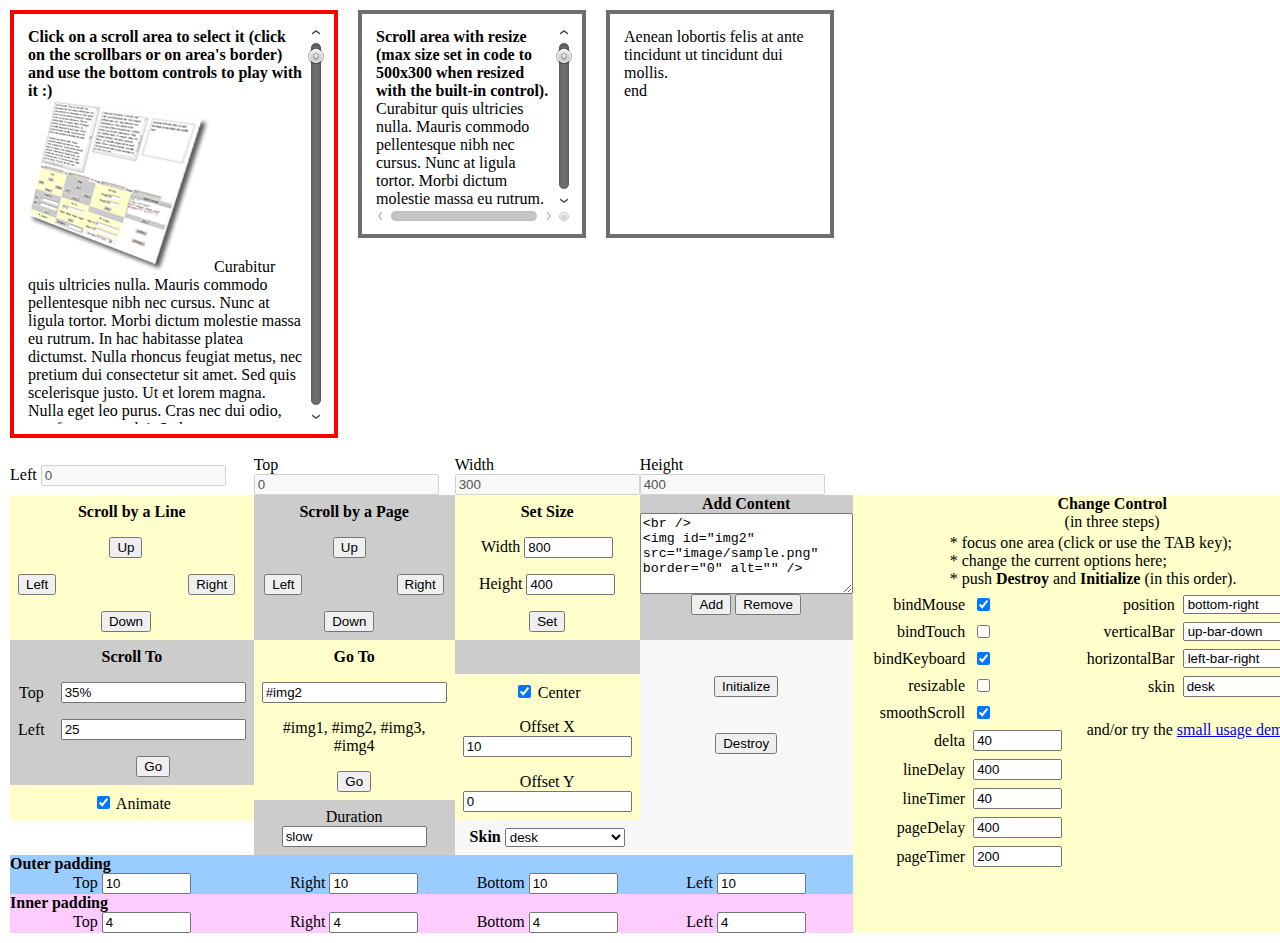
<file: aciScrollBar.html>
<!DOCTYPE html PUBLIC "-//W3C//DTD XHTML 1.0 Transitional//EN" "http://www.w3.org/TR/xhtml1/DTD/xhtml1-transitional.dtd">
<html xmlns="http://www.w3.org/1999/xhtml" lang="en" xml:lang="en">
    <head>
        <meta http-equiv="Content-Type" content="text/html; charset=utf-8" />
        <meta name="language" content="en" />
        <meta name="robots" content="noindex, follow" />
        <title>aciScrollBar - Test suite - Custom scrollbars with jQuery</title>
        <link rel="stylesheet" type="text/css" href="css/aciScrollBar.desk.css" media="all" />
        <script type="text/javascript" src="js/jquery-1.7.1.min.js"></script>
        <script type="text/javascript" src="js/jquery.mousewheel.js"></script>
        <script type="text/javascript" src="js/jquery.touchSwipe-1.2.5.js"></script>
        <script type="text/javascript" src="js/jquery.aciScrollBar.js"></script>
        <style type="text/css">
            <!--
            body {
                margin:0;
                padding:10px;
                color: #000;
            }
            /* global style for scroll area */
            .scroll {
                border:4px solid #CCC;
                overflow:auto; /* use 'auto' to show scrollbars only when they are needed or 'scroll' to always show the scrollbars */
                padding:10px;
                outline:none; /* hide outline when the scroll area will get the focus (by using the TAB key) */
            }
            /* selected scroll area */
            .scroll.selected {
                border:4px solid #F00 !important;
            }
            /* extra element for content padding */
            .scroll .contentPadding {
                padding:4px;
                width:auto;
            }
            /* scroll areas */
            .scrollArea1 {
                float:left;
                margin-right:20px;
                height:400px;
                width:300px;
            }
            .scrollArea2 {
                height:200px;
                width:200px;
                margin-left:40px;
            }
            .scrollArea3 {
                float:left;
                margin-right:20px;
                margin-bottom:20px;
                height:200px;
                width:200px;
                overflow:scroll;
            }
            .scrollArea4 {
                float:left;
                margin-right:20px;
                height:200px;
                width:200px;
            }
            .clr {
                clear:both;
            }
            -->
        </style>
    </head>
    <body>
        <!-- we set "tabIndex" to allow TAB key to select the area and to have 'focus' on the scroll area -->
        <div tabIndex="0" class="scroll scrollArea1">
            <div class="contentPadding"> <b>Click on a scroll area to select it (click on the scrollbars or on area's  border) and use the bottom controls to play with it :)</b><br />
                <img id="img1" src="image/sample.png" border="0" alt="" /> Curabitur quis ultricies nulla. Mauris commodo pellentesque nibh nec cursus. Nunc at ligula tortor. Morbi dictum molestie massa eu rutrum. In hac habitasse platea dictumst. Nulla rhoncus feugiat metus, nec pretium dui consectetur sit amet. Sed quis scelerisque justo. Ut et lorem magna. Nulla eget leo purus. Cras nec dui odio, non fermentum dui. Sed semper pellentesque orci, vitae pharetra orci elementum in. Class aptent taciti sociosqu ad litora torquent per conubia nostra, per inceptos himenaeos. Duis nec eleifend diam. Ut semper, diam vel tristique pulvinar, nisi purus molestie libero, eu convallis magna nisl sit amet quam. Donec euismod lacinia convallis. Aenean lobortis felis at ante tincidunt ut tincidunt dui mollis. <br />
                <form action="" target="_self" enctype="application/x-www-form-urlencoded">
                    a input field
                    <input type="text" value="some value" />
                </form>
                <br />
                Curabitur quis ultricies nulla. Mauris commodo pellentesque nibh nec cursus. Nunc at ligula tortor. Morbi dictum molestie massa eu rutrum. In hac habitasse platea dictumst. Nulla rhoncus feugiat metus, nec pretium dui consectetur sit amet. Sed quis scelerisque justo. Ut et lorem magna. Nulla eget leo purus. Cras nec dui odio, non fermentum dui. Sed semper pellentesque orci, vitae pharetra orci elementum in. Class aptent taciti sociosqu ad litora torquent per conubia nostra, per inceptos himenaeos. Duis nec eleifend diam. Ut semper, diam vel tristique pulvinar, nisi purus molestie libero, eu convallis magna nisl sit amet quam. Donec euismod lacinia convallis. Aenean lobortis felis at ante tincidunt ut tincidunt dui mollis. <br />
                <br />
                Curabitur quis ultricies nulla. Mauris commodo pellentesque nibh nec cursus. Nunc at ligula tortor. Morbi dictum molestie massa eu rutrum. In hac habitasse platea dictumst. Nulla rhoncus feugiat metus, nec pretium dui consectetur sit amet. Sed quis scelerisque justo. Ut et lorem magna. Nulla eget leo purus. Cras nec dui odio, non fermentum dui. Sed semper pellentesque orci, vitae pharetra orci elementum in. Class aptent taciti sociosqu ad litora torquent per conubia nostra, per inceptos himenaeos. Duis nec eleifend diam. Ut semper, diam vel tristique pulvinar, nisi purus molestie libero, eu convallis magna nisl sit amet quam. Donec euismod lacinia convallis. Aenean lobortis felis at ante tincidunt ut tincidunt dui mollis. <br />
                <br />
                Curabitur quis ultricies nulla. Mauris commodo pellentesque nibh nec cursus. Nunc at ligula tortor. Morbi dictum molestie massa eu rutrum. In hac habitasse platea dictumst. Nulla rhoncus feugiat metus, nec pretium dui consectetur sit amet. Sed quis scelerisque justo. Ut et lorem magna. Nulla eget leo purus. Cras nec dui odio, non fermentum dui. Sed semper pellentesque orci, vitae pharetra orci elementum in. Class aptent taciti sociosqu ad litora torquent per conubia nostra, per inceptos himenaeos. Duis nec eleifend diam. Ut semper, diam vel tristique pulvinar, nisi purus molestie libero, eu convallis magna nisl sit amet quam. Donec euismod lacinia convallis. Aenean lobortis felis at ante tincidunt ut tincidunt dui mollis. <img id="img2" src="image/sample.png" border="0" alt="" /> Curabitur quis ultricies nulla. Mauris commodo pellentesque nibh nec cursus. Nunc at ligula tortor. Morbi dictum molestie massa eu rutrum. In hac habitasse platea dictumst. Nulla rhoncus feugiat metus, nec pretium dui consectetur sit amet. Sed quis scelerisque justo. Ut et lorem magna. Nulla eget leo purus. Cras nec dui odio, non fermentum dui. Sed semper pellentesque orci, vitae pharetra orci elementum in. Class aptent taciti sociosqu ad litora torquent per conubia nostra, per inceptos himenaeos. Duis nec eleifend diam. Ut semper, diam vel tristique pulvinar, nisi purus molestie libero, eu convallis magna nisl sit amet quam. Donec euismod lacinia convallis. Aenean lobortis felis at ante tincidunt ut tincidunt dui mollis. <br />
                <div tabIndex="0" class="scroll scrollArea2">
                    <div class="contentPadding"> Scroll area inside one another. <img id="img1" src="image/sample.png" border="0" alt="" /> Curabitur quis ultricies nulla. Mauris commodo pellentesque nibh nec cursus. Nunc at ligula tortor. Morbi dictum molestie massa eu rutrum. In hac habitasse platea dictumst. Nulla rhoncus feugiat metus, nec pretium dui consectetur sit amet. Sed quis scelerisque justo. Ut et lorem magna. Nulla eget leo purus. Cras nec dui odio, non fermentum dui. Sed semper pellentesque orci, vitae pharetra orci elementum in. Class aptent taciti sociosqu ad litora torquent per conubia nostra, per inceptos himenaeos. Duis nec eleifend diam. Ut semper, diam vel tristique pulvinar, nisi purus molestie libero, eu convallis magna nisl sit amet quam. Donec euismod lacinia convallis. Aenean lobortis felis at ante tincidunt ut tincidunt dui mollis. <br />
                        Curabitur quis ultricies nulla. Mauris commodo pellentesque nibh nec cursus. Nunc at ligula tortor. Morbi dictum molestie massa eu rutrum. In hac habitasse platea dictumst. Nulla rhoncus feugiat metus, nec pretium dui consectetur sit amet. Sed quis scelerisque justo. Ut et lorem magna. Nulla eget leo purus. Cras nec dui odio, non fermentum dui. Sed semper pellentesque orci, vitae pharetra orci elementum in. Class aptent taciti sociosqu ad litora torquent per conubia nostra, per inceptos himenaeos. Duis nec eleifend diam. Ut semper, diam vel tristique pulvinar, nisi purus molestie libero, eu convallis magna nisl sit amet quam. Donec euismod lacinia convallis. Aenean lobortis felis at ante tincidunt ut tincidunt dui mollis. <br />
                        <br />
                        end </div>
                    <!-- /contentPadding -->
                </div>
                <!-- /scrollArea2 -->
                Curabitur quis ultricies nulla. Mauris commodo pellentesque nibh nec cursus. Nunc at ligula tortor. Morbi dictum molestie massa eu rutrum. In hac habitasse platea dictumst. Nulla rhoncus feugiat metus, nec pretium dui consectetur sit amet. Sed quis scelerisque justo. Ut et lorem magna. Nulla eget leo purus. Cras nec dui odio, non fermentum dui. Sed semper pellentesque orci, vitae pharetra orci elementum in. Class aptent taciti sociosqu ad litora torquent per conubia nostra, per inceptos himenaeos. Duis nec eleifend diam. Ut semper, diam vel tristique pulvinar, nisi purus molestie libero, eu convallis magna nisl sit amet quam. Donec euismod lacinia convallis. Aenean lobortis felis at ante tincidunt ut tincidunt dui mollis. <br />
                <br />
                Curabitur quis ultricies nulla. Mauris commodo pellentesque nibh nec cursus. Nunc at ligula tortor. Morbi dictum molestie massa eu rutrum. In hac habitasse platea dictumst. Nulla rhoncus feugiat metus, nec pretium dui consectetur sit amet. Sed quis scelerisque justo. Ut et lorem magna. Nulla eget leo purus. Cras nec dui odio, non fermentum dui. Sed semper pellentesque orci, vitae pharetra orci elementum in. Class aptent taciti sociosqu ad litora torquent per conubia nostra, per inceptos himenaeos. Duis nec eleifend diam. Ut semper, diam vel tristique pulvinar, nisi purus molestie libero, eu convallis magna nisl sit amet quam. Donec euismod lacinia convallis. Aenean lobortis felis at ante tincidunt ut tincidunt dui mollis. <br />
                <br />
                Curabitur quis ultricies nulla. Mauris commodo pellentesque nibh nec cursus. Nunc at ligula tortor. Morbi dictum molestie massa eu rutrum. In hac habitasse platea dictumst. Nulla rhoncus feugiat metus, nec pretium dui consectetur sit amet. Sed quis scelerisque justo. Ut et lorem magna. Nulla eget leo purus. Cras nec dui odio, non fermentum dui. Sed semper pellentesque orci, vitae pharetra orci elementum in. Class aptent taciti sociosqu ad litora torquent per conubia nostra, per inceptos himenaeos. Duis nec eleifend diam. Ut semper, diam vel tristique pulvinar, nisi purus molestie libero, eu convallis magna nisl sit amet quam. Donec euismod lacinia convallis. Aenean lobortis felis at ante tincidunt ut tincidunt dui mollis. <img id="img3" src="image/sample.png" border="0" alt="" /> Curabitur quis ultricies nulla. Mauris commodo pellentesque nibh nec cursus. Nunc at ligula tortor. Morbi dictum molestie massa eu rutrum. In hac habitasse platea dictumst. Nulla rhoncus feugiat metus, nec pretium dui consectetur sit amet. Sed quis scelerisque justo. Ut et lorem magna. Nulla eget leo purus. Cras nec dui odio, non fermentum dui. Sed semper pellentesque orci, vitae pharetra orci elementum in. Class aptent taciti sociosqu ad litora torquent per conubia nostra, per inceptos himenaeos. Duis nec eleifend diam. Ut semper, diam vel tristique pulvinar, nisi purus molestie libero, eu convallis magna nisl sit amet quam. Donec euismod lacinia convallis. Aenean lobortis felis at ante tincidunt ut tincidunt dui mollis.

                Test with goto ............... <img width="58px" id="img4" src="image/sample.png" border="0" alt="" /> Curabitur quis ultricies nulla. Mauris commodo pellentesque nibh nec cursus. Nunc at ligula tortor. Morbi dictum molestie massa eu rutrum. In hac habitasse platea dictumst. Nulla rhoncus feugiat metus, nec pretium dui consectetur sit amet. Sed quis scelerisque justo. Ut et lorem magna. Nulla eget leo purus. Cras nec dui odio, non fermentum dui. Sed semper pellentesque orci, vitae pharetra orci elementum in. Class aptent taciti sociosqu ad litora torquent per conubia nostra, per inceptos himenaeos. Duis nec eleifend diam. Ut semper, diam vel tristique pulvinar, nisi purus molestie libero, eu convallis magna nisl sit amet quam. Donec euismod lacinia convallis. Aenean lobortis felis at ante tincidunt ut tincidunt dui mollis.

                Curabitur quis ultricies nulla. Mauris commodo pellentesque nibh nec cursus. Nunc at ligula tortor. Morbi dictum molestie massa eu rutrum. In hac habitasse platea dictumst. Nulla rhoncus feugiat metus, nec pretium dui consectetur sit amet. Sed quis scelerisque justo. Ut et lorem magna. Nulla eget leo purus. Cras nec dui odio, non fermentum dui. Sed semper pellentesque orci, vitae pharetra orci elementum in. Class aptent taciti sociosqu ad litora torquent per conubia nostra, per inceptos himenaeos. Duis nec eleifend diam. Ut semper, diam vel tristique pulvinar, nisi purus molestie libero, eu convallis magna nisl sit amet quam. Donec euismod lacinia convallis. Aenean lobortis felis at ante tincidunt ut tincidunt dui mollis.
                Curabitur quis ultricies nulla. Mauris commodo pellentesque nibh nec cursus. Nunc at ligula tortor. Morbi dictum molestie massa eu rutrum. In hac habitasse platea dictumst. Nulla rhoncus feugiat metus, nec pretium dui consectetur sit amet. Sed quis scelerisque justo. Ut et lorem magna. Nulla eget leo purus. Cras nec dui odio, non fermentum dui. Sed semper pellentesque orci, vitae pharetra orci elementum in. Class aptent taciti sociosqu ad litora torquent per conubia nostra, per inceptos himenaeos. Duis nec eleifend diam. Ut semper, diam vel tristique pulvinar, nisi purus molestie libero, eu convallis magna nisl sit amet quam. Donec euismod lacinia convallis. Aenean lobortis felis at ante tincidunt ut tincidunt dui mollis.
                Curabitur quis ultricies nulla. Mauris commodo pellentesque nibh nec cursus. Nunc at ligula tortor. Morbi dictum molestie massa eu rutrum. In hac habitasse platea dictumst. Nulla rhoncus feugiat metus, nec pretium dui consectetur sit amet. Sed quis scelerisque justo. Ut et lorem magna. Nulla eget leo purus. Cras nec dui odio, non fermentum dui. Sed semper pellentesque orci, vitae pharetra orci elementum in. Class aptent taciti sociosqu ad litora torquent per conubia nostra, per inceptos himenaeos. Duis nec eleifend diam. Ut semper, diam vel tristique pulvinar, nisi purus molestie libero, eu convallis magna nisl sit amet quam. Donec euismod lacinia convallis. Aenean lobortis felis at ante tincidunt ut tincidunt dui mollis.
                Curabitur quis ultricies nulla. Mauris commodo pellentesque nibh nec cursus. Nunc at ligula tortor. Morbi dictum molestie massa eu rutrum. In hac habitasse platea dictumst. Nulla rhoncus feugiat metus, nec pretium dui consectetur sit amet. Sed quis scelerisque justo. Ut et lorem magna. Nulla eget leo purus. Cras nec dui odio, non fermentum dui. Sed semper pellentesque orci, vitae pharetra orci elementum in. Class aptent taciti sociosqu ad litora torquent per conubia nostra, per inceptos himenaeos. Duis nec eleifend diam. Ut semper, diam vel tristique pulvinar, nisi purus molestie libero, eu convallis magna nisl sit amet quam. Donec euismod lacinia convallis. Aenean lobortis felis at ante tincidunt ut tincidunt dui mollis.
                Curabitur quis ultricies nulla. Mauris commodo pellentesque nibh nec cursus. Nunc at ligula tortor. Morbi dictum molestie massa eu rutrum. In hac habitasse platea dictumst. Nulla rhoncus feugiat metus, nec pretium dui consectetur sit amet. Sed quis scelerisque justo. Ut et lorem magna. Nulla eget leo purus. Cras nec dui odio, non fermentum dui. Sed semper pellentesque orci, vitae pharetra orci elementum in. Class aptent taciti sociosqu ad litora torquent per conubia nostra, per inceptos himenaeos. Duis nec eleifend diam. Ut semper, diam vel tristique pulvinar, nisi purus molestie libero, eu convallis magna nisl sit amet quam. Donec euismod lacinia convallis. Aenean lobortis felis at ante tincidunt ut tincidunt dui mollis.
                Curabitur quis ultricies nulla. Mauris commodo pellentesque nibh nec cursus. Nunc at ligula tortor. Morbi dictum molestie massa eu rutrum. In hac habitasse platea dictumst. Nulla rhoncus feugiat metus, nec pretium dui consectetur sit amet. Sed quis scelerisque justo. Ut et lorem magna. Nulla eget leo purus. Cras nec dui odio, non fermentum dui. Sed semper pellentesque orci, vitae pharetra orci elementum in. Class aptent taciti sociosqu ad litora torquent per conubia nostra, per inceptos himenaeos. Duis nec eleifend diam. Ut semper, diam vel tristique pulvinar, nisi purus molestie libero, eu convallis magna nisl sit amet quam. Donec euismod lacinia convallis. Aenean lobortis felis at ante tincidunt ut tincidunt dui mollis. <br />
                end </div>
            <!-- /contentPadding -->
        </div>
        <!-- /scrollArea1 -->
        <div tabIndex="0" class="scroll scrollArea3">
            <div class="contentPadding"> <b>Scroll area with resize (max size set in code to 500x300 when resized with the built-in control).</b><br />
                Curabitur quis ultricies nulla. Mauris commodo pellentesque nibh nec cursus. Nunc at ligula tortor. Morbi dictum molestie massa eu rutrum. In hac habitasse platea dictumst. Nulla rhoncus feugiat metus, nec pretium dui consectetur sit amet. Sed quis scelerisque justo. Ut et lorem magna. Nulla eget leo purus. Cras nec dui odio, non fermentum dui. Sed semper pellentesque orci, vitae pharetra orci elementum in. Class aptent taciti sociosqu ad litora torquent per conubia nostra, per inceptos himenaeos. Duis nec eleifend diam. Ut semper, diam vel tristique pulvinar, nisi purus molestie libero, eu convallis magna nisl sit amet quam. Aenean lobortis felis at ante tincidunt ut tincidunt dui mollis. <br />
                end </div>
            <!-- /contentPadding -->
        </div>
        <!-- /scrollArea3 -->
        <div tabIndex="0" class="scroll scrollArea4">
            <div class="contentPadding"> Aenean lobortis felis at ante tincidunt ut tincidunt dui mollis. <br />
                end </div>
            <!-- /contentPadding -->
        </div>
        <!-- /scrollArea4 -->
        <div class="clr"></div>
        <br />
        <form action="" target="_self" enctype="application/x-www-form-urlencoded">
            <table border="0" cellspacing="0" cellpadding="0">
                <tr>
                    <td> Left
                        <input name="position-left" type="text" id="position-left" value="0" size="20" disabled="disabled" /></td>
                    <td> Top
                        <input name="position-top" type="text" id="position-top" value="0" size="20" disabled="disabled" /></td>
                    <td> Width
                        <input name="width-now" type="text" id="width-now" value="0" size="20" disabled="disabled" /></td>
                    <td> Height
                        <input name="height-now" type="text" id="height-now" value="0" size="20" disabled="disabled" /></td>
                    <td>&nbsp;</td>
                </tr>
                <tr>
                    <td valign="top"><table width="100%" border="0" cellpadding="8" cellspacing="0">
                            <tr>
                                <td colspan="3" align="center" bgcolor="#FFFFCC"><strong>Scroll by a Line</strong></td>
                            </tr>
                            <tr>
                                <td bgcolor="#FFFFCC">&nbsp;</td>
                                <td align="center" bgcolor="#FFFFCC"><label>
                                        <input type="button" name="lineup" id="lineup" value="Up" />
                                    </label></td>
                                <td align="center" bgcolor="#FFFFCC">&nbsp;</td>
                            </tr>
                            <tr>
                                <td bgcolor="#FFFFCC"><label>
                                        <input type="button" name="lineleft" id="lineleft" value="Left" />
                                    </label></td>
                                <td align="center" bgcolor="#FFFFCC">&nbsp;</td>
                                <td align="center" bgcolor="#FFFFCC"><label>
                                        <input type="button" name="lineright" id="lineright" value="Right" />
                                    </label></td>
                            </tr>
                            <tr>
                                <td bgcolor="#FFFFCC">&nbsp;</td>
                                <td align="center" bgcolor="#FFFFCC"><label>
                                        <input type="button" name="linedown" id="linedown" value="Down" />
                                    </label></td>
                                <td align="center" bgcolor="#FFFFCC">&nbsp;</td>
                            </tr>
                        </table></td>
                    <td valign="top"><table width="100%" border="0" cellpadding="8" cellspacing="0">
                            <tr>
                                <td colspan="3" align="center" bgcolor="#CCCCCC"><strong>Scroll by a Page</strong></td>
                            </tr>
                            <tr>
                                <td align="center" bgcolor="#CCCCCC">&nbsp;</td>
                                <td align="center" bgcolor="#CCCCCC"><label>
                                        <input type="button" name="pageup" id="pageup" value="Up" />
                                    </label></td>
                                <td align="center" bgcolor="#CCCCCC">&nbsp;</td>
                            </tr>
                            <tr>
                                <td align="center" bgcolor="#CCCCCC"><label>
                                        <input type="button" name="pageleft" id="pageleft" value="Left" />
                                    </label></td>
                                <td align="center" bgcolor="#CCCCCC">&nbsp;</td>
                                <td align="center" bgcolor="#CCCCCC"><label>
                                        <input type="button" name="pageright" id="pageright" value="Right" />
                                    </label></td>
                            </tr>
                            <tr>
                                <td align="center" bgcolor="#CCCCCC">&nbsp;</td>
                                <td align="center" bgcolor="#CCCCCC"><label>
                                        <input type="button" name="pagedown" id="pagedown" value="Down" />
                                    </label></td>
                                <td align="center" bgcolor="#CCCCCC">&nbsp;</td>
                            </tr>
                        </table></td>
                    <td valign="top"><table width="100%" border="0" cellpadding="8" cellspacing="0">
                            <tr>
                                <td width="169" align="center" bgcolor="#FFFFCC"><strong>Set Size</strong></td>
                            </tr>
                            <tr>
                                <td align="center" bgcolor="#FFFFCC">Width
                                    <label>
                                        <input name="new-width" type="text" id="new-width" value="800" size="8" maxlength="8" />
                                    </label></td>
                            </tr>
                            <tr>
                                <td align="center" bgcolor="#FFFFCC">Height
                                    <label>
                                        <input name="new-height" type="text" id="new-height" value="400" size="8" maxlength="8" />
                                    </label></td>
                            </tr>
                            <tr>
                                <td align="center" bgcolor="#FFFFCC"><input type="button" name="do-resize" id="do-resize" value="Set" /></td>
                            </tr>
                        </table></td>
                    <td valign="top" bgcolor="#CCCCCC"><table width="100%" border="0" cellpadding="0" cellspacing="0">
                            <tr>
                                <td align="center" bgcolor="#CCCCCC"><strong>Add Content</strong></td>
                            </tr>
                            <tr>
                                <td bgcolor="#CCCCCC"><label>
                                        <textarea name="add-content" id="add-content" cols="24" rows="5">&lt;br /&gt;
&lt;img id="img2" src="image/sample.png" border="0" alt="" /&gt;</textarea>
                                    </label></td>
                            </tr>
                            <tr>
                                <td align="center" bgcolor="#CCCCCC"><input type="button" name="content-add" id="content-add" value="Add" />
                                    <input type="button" name="content-del" id="content-del" value="Remove" /></td>
                            </tr>
                        </table></td>
                    <td rowspan="6" align="center" valign="top" bgcolor="#FFFFCC"><strong>Change Control</strong><br />
                        (in three steps)
                        <table width="100%" border="0">
                            <tr>
                                <td width="90px"></td>
                                <td align="left">* focus one area (click or use the TAB key);<br />
                                    * change the current options here;<br />
                                    * push <strong>Destroy</strong> and <strong>Initialize</strong> (in this order).</td>
                            </tr>
                        </table>
                        <table width="100%" border="0" cellspacing="0" cellpadding="0">
                            <tr>
                                <td valign="top"><table width="230" border="0" cellspacing="0" cellpadding="4">
                                        <tr>
                                            <td align="right">bindMouse</td>
                                            <td><input name="o_bindMouse" type="checkbox" id="o_bindMouse" value="1" checked="checked" /></td>
                                        </tr>
                                        <tr>
                                            <td align="right">bindTouch</td>
                                            <td><input name="o_bindTouch" type="checkbox" id="o_bindTouch" value="1" checked="checked" /></td>
                                        </tr>
                                        <tr>
                                            <td align="right">bindKeyboard</td>
                                            <td><input name="o_bindKeyboard" type="checkbox" id="o_bindKeyboard" value="1" checked="checked" /></td>
                                        </tr>
                                        <tr>
                                            <td align="right">resizable</td>
                                            <td><input name="o_resizable" type="checkbox" id="o_resizable" value="1" /></td>
                                        </tr>
                                        <tr>
                                            <td align="right">smoothScroll</td>
                                            <td><input name="o_smoothScroll" type="checkbox" id="o_smoothScroll" value="1" /></td>
                                        </tr>
                                        <tr>
                                            <td align="right">delta</td>
                                            <td><input name="o_delta" type="text" id="o_delta" value="20" size="8" maxlength="8" /></td>
                                        </tr>
                                        <tr>
                                            <td align="right">lineDelay</td>
                                            <td><input name="o_lineDelay" type="text" id="o_lineDelay" value="400" size="8" maxlength="8" /></td>
                                        </tr>
                                        <tr>
                                            <td align="right">lineTimer</td>
                                            <td><input name="o_lineTimer" type="text" id="o_lineTimer" value="40" size="8" maxlength="8" /></td>
                                        </tr>
                                        <tr>
                                            <td align="right">pageDelay</td>
                                            <td><input name="o_pageDelay" type="text" id="o_pageDelay" value="400" size="8" maxlength="8" /></td>
                                        </tr>
                                        <tr>
                                            <td align="right">pageTimer</td>
                                            <td><input name="o_pageTimer" type="text" id="o_pageTimer" value="200" size="8" maxlength="8" /></td>
                                        </tr>
                                    </table></td>
                                <td valign="top"><table width="230" border="0" align="right" cellpadding="4" cellspacing="0">
                                        <tr>
                                            <td align="right">position</td>
                                            <td><select name="o_position" id="o_position" style="width:100%">
                                                    <option value="bottom-right">bottom-right</option>
                                                    <option value="bottom-left">bottom-left</option>
                                                    <option value="top-left">top-left</option>
                                                    <option value="top-right">top-right</option>
                                                </select></td>
                                        </tr>
                                        <tr>
                                            <td align="right">verticalBar</td>
                                            <td><select name="o_verticalBar" id="o_verticalBar" style="width:100%">
                                                    <option value="up-bar-down">up-bar-down</option>
                                                    <option value="up-down-bar">up-down-bar</option>
                                                    <option value="bar-up-down">bar-up-down</option>
                                                    <option value="bar">bar</option>
                                                    <option value="none">none</option>
                                                </select></td>
                                        </tr>
                                        <tr>
                                            <td align="right">horizontalBar</td>
                                            <td><select name="o_horizontalBar" id="o_horizontalBar" style="width:100%">
                                                    <option value="left-bar-right">left-bar-right</option>
                                                    <option value="left-right-bar">left-right-bar</option>
                                                    <option value="bar-left-right">bar-left-right</option>
                                                    <option value="bar">bar</option>
                                                    <option value="none">none</option>
                                                </select></td>
                                        </tr>
                                        <tr>
                                            <td align="right">skin</td>
                                            <td><input name="o_skin" type="text" id="o_skin" value="w7" size="20" maxlength="20" /></td>
                                        </tr>
                                        <tr><td colspan="2"><p>and/or try the <a href="demos/" target="_blank" title="">small usage demos</a></p></td></tr>
                                    </table></td>
                            </tr>
                        </table></td>
                </tr>
                <tr>
                    <td valign="top"><table width="100%" border="0" cellpadding="8" cellspacing="0">
                            <tr>
                                <td colspan="2" align="center" bgcolor="#CCCCCC"><strong>Scroll To</strong></td>
                            </tr>
                            <tr>
                                <td align="center" bgcolor="#CCCCCC">Top</td>
                                <td align="center" bgcolor="#CCCCCC"><label>
                                        <input name="scrolltop" type="text" id="scrolltop" value="35%" size="20" maxlength="8" />
                                    </label></td>
                            </tr>
                            <tr>
                                <td align="center" bgcolor="#CCCCCC">Left</td>
                                <td align="center" bgcolor="#CCCCCC"><input name="scrollleft" type="text" id="scrollleft" value="25" size="20" maxlength="8" /></td>
                            </tr>
                            <tr>
                                <td align="center" bgcolor="#CCCCCC">&nbsp;</td>
                                <td align="center" bgcolor="#CCCCCC"><label>
                                        <input type="button" name="scroll" id="scroll" value="Go" />
                                    </label></td>
                            </tr>
                        </table>
                        <table width="100%" border="0" cellpadding="8" cellspacing="0">
                            <tr>
                                <td align="center" bgcolor="#FFFFCC"><input name="animate" type="checkbox" id="animate" value="1" checked="checked" />
                                    Animate</td>
                            </tr>
                        </table></td>
                    <td valign="top"><table width="100%" border="0" cellpadding="8" cellspacing="0">
                            <tr>
                                <td align="center" bgcolor="#FFFFCC"><strong>Go To</strong></td>
                            </tr>
                            <tr>
                                <td align="center" bgcolor="#FFFFCC"><input name="goto-object" type="text" id="goto-object" value="#img2" size="20" maxlength="20" /></td>
                            </tr>
                            <tr>
                                <td align="center" bgcolor="#FFFFCC">#img1, #img2, #img3, #img4</td>
                            </tr>
                            <tr>
                                <td align="center" bgcolor="#FFFFCC"><input type="button" name="goto" id="goto" value="Go" /></td>
                            </tr>
                        </table>
                        <table width="100%" border="0" cellpadding="8" cellspacing="0">
                            <tr>
                                <td align="center" bgcolor="#CCCCCC">Duration
                                    <input name="duration" type="text" id="duration" value="slow" size="15" maxlength="15" /></td>
                            </tr>
                        </table></td>
                    <td valign="top" align="center"><table width="100%" border="0" cellpadding="8" cellspacing="0">
                            <tr>
                                <td align="center" bgcolor="#CCCCCC">&nbsp;</td>
                            </tr>
                            <tr>
                                <td align="center" bgcolor="#FFFFCC"><label>
                                        <input name="goto-center" type="checkbox" id="goto-center" value="1" checked="checked" />
                                        Center </label></td>
                            </tr>
                            <tr>
                                <td align="center" bgcolor="#FFFFCC">Offset X
                                    <input name="offset-x" type="text" id="offset-x" value="10" size="18" maxlength="8" /></td>
                            </tr>
                            <tr>
                                <td align="center" bgcolor="#FFFFCC"><label> Offset Y
                                        <input name="offset-y" type="text" id="offset-y" value="0" size="18" maxlength="8" />
                                    </label></td>
                            </tr>
                        </table>
                        <label> </label>
                        <table width="100%" border="0" cellpadding="8" cellspacing="0">
                            <tr>
                                <td align="center" bgcolor="#F7F7F7"><strong>Skin</strong>
                                    <select name="skin-css" id="skin-css" style="width:120px">
                                        <option value="newage">newage</option>
                                        <option value="newagev">newagev</option>
                                        <option value="desk">desk</option>
                                        <option value="w7">w7</option>
                                        <option value="office">office</option>
                                        <option value="xp">xp</option>
                                        <option value="w2k">w2k</option>
                                    </select></td>
                            </tr>
                        </table></td>
                    <td valign="top" background="#F7F7F7" bgcolor="#F7F7F7"><table width="100%" border="0" cellpadding="0" cellspacing="0">
                            <tr>
                                <td align="center" bgcolor="#F7F7F7">&nbsp;</td>
                            </tr>
                            <tr>
                                <td align="center" bgcolor="#F7F7F7"><label><br />
                                        <input type="button" name="do-init" id="do-init" value="Initialize" />
                                        <br />
                                        <br />
                                    </label></td>
                            </tr>
                            <tr>
                                <td align="center" bgcolor="#F7F7F7"><label> <br />
                                        <input type="button" name="do-destroy" id="do-destroy" value="Destroy" />
                                    </label></td>
                            </tr>
                            <tr>
                                <td align="center" bgcolor="#F7F7F7">&nbsp;</td>
                            </tr>
                        </table></td>
                </tr>
                <tr>
                    <td colspan="4" bgcolor="#99CCFF"><strong>Outer padding</strong><br /></td>
                </tr>
                <tr>
                    <td align="center" bgcolor="#99CCFF"> Top
                        <input name="outerPadding-Top" type="text" id="outerPadding-Top" value="" size="8" maxlength="8" /></td>
                    <td align="center" bgcolor="#99CCFF"> Right
                        <input name="outerPadding-Right" type="text" id="outerPadding-Right" value="" size="8" maxlength="8" /></td>
                    <td align="center" bgcolor="#99CCFF"> Bottom
                        <input name="outerPadding-Bottom" type="text" id="outerPadding-Bottom" value="" size="8" maxlength="8" /></td>
                    <td align="center" bgcolor="#99CCFF"> Left
                        <input name="outerPadding-Left" type="text" id="outerPadding-Left" value="" size="8" maxlength="8" /></td>
                </tr>
                <tr>
                    <td colspan="4" bgcolor="#FFCCFF"><strong>Inner padding</strong><br /></td>
                </tr>
                <tr>
                    <td align="center" bgcolor="#FFCCFF"> Top
                        <input name="innerPadding-Top" type="text" id="innerPadding-Top" value="" size="8" maxlength="8" /></td>
                    <td align="center" bgcolor="#FFCCFF"> Right
                        <input name="innerPadding-Right" type="text" id="innerPadding-Right" value="" size="8" maxlength="8" /></td>
                    <td align="center" bgcolor="#FFCCFF"> Bottom
                        <input name="innerPadding-Bottom" type="text" id="innerPadding-Bottom" value="" size="8" maxlength="8" /></td>
                    <td align="center" bgcolor="#FFCCFF"> Left
                        <input name="innerPadding-Left" type="text" id="innerPadding-Left" value="" size="8" maxlength="8" /></td>
                </tr>
            </table>
        </form>
        <script language="javascript" type="text/javascript">
            <!--

            function loadCss (href, media, fnc)
            {
                var found = false;
                $('html').find('link[rel="stylesheet"]').each(function(){
                    if ($(this).attr('href') == href)
                    {
                        found = true;
                    }
                });
                if (!found)
                {
                    var link = $(document.createElement('link'));
                    $('head').append(link);
                    link.attr({rel:'stylesheet',type:'text/css',href:href,media:media});
                    if (fnc)
                    {
                        // should finish to load in 500 ms :)
                        window.setTimeout(fnc, 500);
                    }
                }
                else
                {
                    fnc();
                }
            }

            var _g_area = null;

            function selectArea (obj)
            {
                _g_area = obj;

                // select the right area
                $('.scroll').removeClass('selected');
                $(_g_area).addClass('selected');

                // update position display
                $('#position-left').val($(_g_area).aciScrollBar('container').scrollLeft());
                $('#position-top').val($(_g_area).aciScrollBar('container').scrollTop());

                // update size display
                $('#width-now').val($(_g_area).width());
                $('#height-now').val($(_g_area).height());

                // update outer padding display
                $('#outerPadding-Top').val(parseInt($(_g_area).css("padding-top")));
                $('#outerPadding-Right').val(parseInt($(_g_area).css("padding-right")));
                $('#outerPadding-Bottom').val(parseInt($(_g_area).css("padding-bottom")));
                $('#outerPadding-Left').val(parseInt($(_g_area).css("padding-left")));

                // update inner padding display
                var inner = $(_g_area).find(".contentPadding:first");
                $('#innerPadding-Top').val(parseInt(inner.css("padding-top")));
                $('#innerPadding-Right').val(parseInt(inner.css("padding-right")));
                $('#innerPadding-Bottom').val(parseInt(inner.css("padding-bottom")));
                $('#innerPadding-Left').val(parseInt(inner.css("padding-left")));

                // update current used skin
                $("#skin-css").val($(_g_area).aciScrollBar("skin"));

                // refresh options display
                var o = $(_g_area).aciScrollBar("options");

                $("#o_delta").val(o.delta);
                $("#o_lineDelay").val(o.lineDelay);
                $("#o_lineTimer").val(o.lineTimer);
                $("#o_pageDelay").val(o.pageDelay);
                $("#o_pageTimer").val(o.pageTimer);
                $("#o_bindMouse").attr("checked", o.bindMouse);
                $("#o_bindTouch").attr("checked", o.bindTouch);
                $("#o_bindKeyboard").attr("checked", o.bindKeyboard);
                $("#o_resizable").attr("checked", o.resizable);
                $("#o_position").val(o.position);
                $("#o_verticalBar").val(o.verticalBar);
                $("#o_horizontalBar").val(o.horizontalBar);
                $("#o_smoothScroll").attr("checked", o.smoothScroll);
                $("#o_skin").val(o.skin);
            }

            function initOptions ()
            {
                // get init options
                return {
                    delta:$("#o_delta").val(),
                    lineDelay:$("#o_lineDelay").val(),
                    lineTimer:$("#o_lineTimer").val(),
                    pageDelay:$("#o_pageDelay").val(),
                    pageTimer:$("#o_pageTimer").val(),
                    bindMouse:$("#o_bindMouse").is(":checked"),
                    bindTouch:$("#o_bindTouch").is(":checked"),
                    bindKeyboard:$("#o_bindKeyboard").is(":checked"),
                    resizable:$("#o_resizable").is(":checked"),
                    position:$("#o_position").val(),
                    verticalBar:$("#o_verticalBar").val(),
                    horizontalBar:$("#o_horizontalBar").val(),
                    smoothScroll:$("#o_smoothScroll").is(":checked"),
                    skin:$("#o_skin").val()
                };
            }

            function getArea ()
            {
                // get selected area
                return $(_g_area);
            }

            $(document).ready(function(){

                // set default skin
                $("#skin-css").val('desk');

                // enable 'smoothScroll' by default
                $.fn.aciScrollBar.defaults.smoothScroll = true;
                // set default class
                $.fn.aciScrollBar.defaults.skin = 'desk';

                // init scoll area 1
                $('.scrollArea1').bind('init', function(e){
                    //alert('Init start on the element with [class=' + $(e.target).attr('class') + ']');
                }).bind('ready', function(e){
                    //alert('Init done on the element with [class=' + $(e.target).attr('class') + ']');
                }).bind('reinit', function(e, initial){
                    // we use this custom event to (re)init the control
                    if (initial)
                    {
                        // initial init with default values
                        $(this).aciScrollBar();
                    }
                    else
                    {
                        // init area with the requested options
                        var o = initOptions();
                        loadCss('css/aciScrollBar.' + o.skin + '.css', 'all', function(){
                            // we need to load the .css before we set the skin
                            var area = getArea();
                            $(area).aciScrollBar(o);
                        });
                    }
                }).bind('click focus', function(){
                    // select this area
                    selectArea(this);
                    return false;
                }).trigger("reinit", true);

                // initial select first area
                selectArea($('.scrollArea1'));

                // scroll with a line
                $('#lineup').click(function(){
                    var area = getArea();
                    area.trigger('lineup');
                });
                $('#linedown').click(function(){
                    var area = getArea();
                    area.trigger('linedown');
                });
                $('#lineleft').click(function(){
                    var area = getArea();
                    area.trigger('lineleft');
                });
                $('#lineright').click(function(){
                    var area = getArea();
                    area.trigger('lineright');
                });

                // scroll with a page
                $('#pageup').click(function(){
                    var area = getArea();
                    area.trigger('pageup');
                });
                $('#pagedown').click(function(){
                    var area = getArea();
                    area.trigger('pagedown');
                });
                $('#pageleft').click(function(){
                    var area = getArea();
                    area.trigger('pageleft');
                });
                $('#pageright').click(function(){
                    var area = getArea();
                    area.trigger('pageright');
                });

                // scroll to top/left position (by pixels or [%] from the total size)
                $('#scroll').click(function(){
                    var area = getArea();
                    area.trigger('scroll', {
                        top: $('#scrolltop').val(),
                        left: $('#scrollleft').val(),
                        animate: $('#animate').attr('checked') ? 'swing' : false,
                        duration: $('#duration').val()
                    });
                });

                // scroll to a object from within the content
                $('#goto').click(function(){
                    var area = getArea();
                    area.trigger('scroll', {
                        element: $('#goto-object').val(),
                        center: $('#goto-center').attr('checked'),
                        offsetx: $('#offset-x').val(),
                        offsety: $('#offset-y').val(),
                        animate: $('#animate').attr('checked') ? 'swing' : false,
                        duration: $('#duration').val()
                    });
                });

                // resize the scroll area
                $('#do-resize').click(function(){
                    var w = parseInt($('#new-width').val());
                    var h = parseInt($('#new-height').val());
                    var area = getArea();
                    area.width(w).height(h);
                    // print out current values
                    $('#width-now').val(w);
                    $('#height-now').val(h);
                });

                // init scroll area #2 (positioned inside scroll area #1)
                $('.scrollArea2').bind('click focus', function(){
                    // select this area
                    selectArea(this);
                    return false;
                }).bind("reinit", function(e, initial){
                    // we use this custom event to (re)init the control
                    if (initial)
                    {
                        // initial init with default values
                        $(this).aciScrollBar();
                    }
                    else
                    {
                        // init area with the requested options
                        var o = initOptions();
                        loadCss('css/aciScrollBar.' + o.skin + '.css', 'all', function(){
                            var area = getArea();
                            $(area).aciScrollBar(o);
                        });
                    }
                }).trigger("reinit", true);

                // init scroll area #3 (a small resizable area)
                $('.scrollArea3').bind('click focus', function(){
                    // select this area
                    selectArea(this);
                    return false;
                }).bind("reinit", function(e, initial){
                    // we use this custom event to (re)init the control
                    if (initial)
                    {
                        // initial init with custom values
                        $(this).aciScrollBar({ resizable:true });
                    }
                    else
                    {
                        // init area with the requested options
                        var o = initOptions();
                        loadCss('css/aciScrollBar.' + o.skin + '.css', 'all', function(){
                            var area = getArea();
                            $(area).aciScrollBar(o);
                        });
                    }
                }).trigger("reinit", true);

                // bind 'resize' to handle area resize
                $('.scroll').bind('resize', function(e, data){
                    // limit from min 100/100 to max 500/300
                    var w = Math.max(Math.min(data.width, 500), 100);
                    var h = Math.max(Math.min(data.height, 300), 100);
                    // print out current values
                    $('#width-now').val(w);
                    $('#height-now').val(h);
                    // do the resize
                    $(this).width(w).height(h);
                    // stop event to reach a 'parent' scroll area
                    return false;
                });

                // init scroll area #4
                $('.scrollArea4').bind('click focus', function(){
                    // select this area
                    selectArea(this);
                    return false;
                }).bind("reinit", function(e, initial){
                    // we use this custom event to (re)init the control
                    if (initial)
                    {
                        // initial init with default values
                        $(this).aciScrollBar();
                    }
                    else
                    {
                        // init area with the requested options
                        var o = initOptions();
                        loadCss('css/aciScrollBar.' + o.skin + '.css', 'all', function(){
                            var area = getArea();
                            $(area).aciScrollBar(o);
                        });
                    }
                }).trigger("reinit", true);

                // add content to the selected area
                $('#content-add').click(function(){
                    var html = $('#add-content').val();
                    // we add the content to the container we used to get the padding
                    var area = getArea();
                    area.find('.contentPadding:first').append(html);
                });

                // remove the content from the selected area
                $('#content-del').click(function(){
                    var area = getArea();
                    area.find('.contentPadding:first').html("");
                });

                // init selected scroll area with the requested options (using the custom event)
                $('#do-init').click(function(){
                    var area = getArea();
                    area.trigger("reinit");
                });

                // destroy selected scroll area
                $('#do-destroy').click(function(){
                    var area = getArea();
                    area.aciScrollBar('destroy');
                });

                // update skin for the selected scroll area :)
                $('#skin-css').change(function(){
                    loadCss('css/aciScrollBar.' + $('#skin-css').val() + '.css', 'all', function(){
                        var area = getArea();
                        area.aciScrollBar('skin', $('#skin-css').val());
                    });
                });

                // set outer padding
                $("#outerPadding-Top").keyup(function(){
                    var area = getArea();
                    area.css("padding-top", parseInt($(this).val()));
                });
                $("#outerPadding-Right").keyup(function(){
                    var area = getArea();
                    area.css("padding-right", parseInt($(this).val()));
                });
                $("#outerPadding-Bottom").keyup(function(){
                    var area = getArea();
                    area.css("padding-bottom", parseInt($(this).val()));
                });
                $("#outerPadding-Left").keyup(function(){
                    var area = getArea();
                    area.css("padding-left", parseInt($(this).val()));
                });

                // set inner padding
                $("#innerPadding-Top").keyup(function(){
                    var area = getArea();
                    var inner = area.find(".contentPadding:first");
                    inner.css("padding-top", parseInt($(this).val()));
                });
                $("#innerPadding-Right").keyup(function(){
                    var area = getArea();
                    var inner = area.find(".contentPadding:first");
                    inner.css("padding-right", parseInt($(this).val()));
                });
                $("#innerPadding-Bottom").keyup(function(){
                    var area = getArea();
                    var inner = area.find(".contentPadding:first");
                    inner.css("padding-bottom", parseInt($(this).val()));
                });
                $("#innerPadding-Left").keyup(function(){
                    var area = getArea();
                    var inner = area.find(".contentPadding:first");
                    inner.css("padding-left", parseInt($(this).val()));
                });

                // bind 'scroll' to update the display
                $(".scroll").bind('scroll', function(e){
                    var l = $(this).aciScrollBar('container').scrollLeft();
                    var t = $(this).aciScrollBar('container').scrollTop();
                    // print out current position
                    $('#position-left').val(l);
                    $('#position-top').val(t);
                    // stop event to reach a 'parent' scroll area
                    return false;
                });

            });

            -->
        </script>
    </body>
</html>
</file>
<file: css/aciScrollBar.desk.css>
@charset "utf-8";

/*

aciScrollBar "Desk" Theme
http://acoderinsights.ro/

Author: Dragos Ursu
Date: Fri Feb 17 20:05 2012 +0200

*/

.aciScrollBar.desk {
	overflow:hidden;
	position:relative;
	z-index:10001;
	border-color:#706D6D;
}

.aciSb_cnt.desk {
	position:relative;
	overflow:hidden;
}

/* bars */

.aciSb_bar_v.desk,
.aciSb_bar_h.desk {
	z-index:10002;
}

.aciSb_bar_v.desk {
	width:16px;
}

.aciSb_bar_h.desk {
	height:16px;
}

.aciSb_grip.desk {
	display:block;
	border:1px solid #F00;
	height:16px;
	width:16px;
}

.aciSb_resize.desk {
	z-index:10002; 
	background:url(../image/aciScrollBar.desk/resize.png) 0 0 no-repeat;
}

.aciSb_resize.desk.aciSb_gray {
	background-image:none;
}

.aciSb_resize.desk.aciSb_ontl {
	cursor:nw-resize;
}

.aciSb_resize.desk.aciSb_ontr {
	cursor:ne-resize;
}

.aciSb_resize.desk.aciSb_onbr {
	cursor:se-resize;
}

.aciSb_resize.desk.aciSb_onbl {
	cursor:sw-resize;
}

/* arrow */

.aciSb_arrow_l.desk,
.aciSb_arrow_t.desk,
.aciSb_arrow_r.desk,
.aciSb_arrow_b.desk {
	width:16px;
	height:16px;
}

.aciSb_arrow_l.desk {
	background:url(../image/aciScrollBar.desk/arrow_l.png) 0 0 no-repeat;
}

.aciSb_arrow_t.desk {
	background:url(../image/aciScrollBar.desk/arrow_t.png) 0 0 no-repeat;
}

.aciSb_arrow_r.desk {
	background:url(../image/aciScrollBar.desk/arrow_r.png) 0 0 no-repeat;
}

.aciSb_arrow_b.desk {
	background:url(../image/aciScrollBar.desk/arrow_b.png) 0 0 no-repeat;
}

/* track */

.aciSb_track_h.desk {
	background:url(../image/aciScrollBar.desk/track_h.png) 0 0 repeat-x;
}

.aciSb_track_v.desk {
	background:url(../image/aciScrollBar.desk/track_v.png) 0 0 repeat-y;
}

.aciSb_track_l.desk,
.aciSb_track_r.desk {
	background:url(../image/aciScrollBar.desk/track_h.png) 0 0 repeat-x;
}

.aciSb_track_t.desk,
.aciSb_track_b.desk {
	background:url(../image/aciScrollBar.desk/track_v.png) 0 0 repeat-y;
}

/* space */

.aciSb_space_t.desk {
	height:8px;
	background:url(../image/aciScrollBar.desk/space_t.png) 0 0 no-repeat;
}

.aciSb_space_b.desk {
	height:8px;
	background:url(../image/aciScrollBar.desk/space_b.png) 0 0 no-repeat;
}

.aciSb_space_l.desk {
	width:8px;
	background:url(../image/aciScrollBar.desk/space_l.png) 0 0 no-repeat;
}

.aciSb_space_r.desk {
	width:8px;
	background:url(../image/aciScrollBar.desk/space_r.png) 0 0 no-repeat;
}

/* drag */

.aciSb_drag_l.desk {
	width:0;
}

.aciSb_drag_hg.desk {
	width:16px;
	background:url(../image/aciScrollBar.desk/drag_g.png) 0 0 no-repeat;	
}

.aciSb_drag_r.desk {
	width:0;
}

.aciSb_drag_t.desk {
	height:0;
}

.aciSb_drag_vg.desk {
	height:16px;
	background:url(../image/aciScrollBar.desk/drag_g.png) 0 0 no-repeat;		
}

.aciSb_drag_b.desk {
	height:0;
}

/* status */

.aciSb_gray .aciSb_arrow_l.desk,
.aciSb_gray .aciSb_arrow_r.desk,
.aciSb_gray .aciSb_arrow_t.desk,
.aciSb_gray .aciSb_arrow_b.desk {
	background-position:0 -16px;
}

.aciSb_gray .aciSb_space_t.desk,
.aciSb_gray .aciSb_space_b.desk {
	background-position:0 -8px;
}

.aciSb_gray .aciSb_space_l.desk,
.aciSb_gray .aciSb_space_r.desk {
	background-position:-8px 0;
}

.aciSb_gray .aciSb_track_h.desk {
	background-position:0 -16px;
}

.aciSb_gray .aciSb_track_v.desk {
	background-position:-16px 0;
}
</file>
